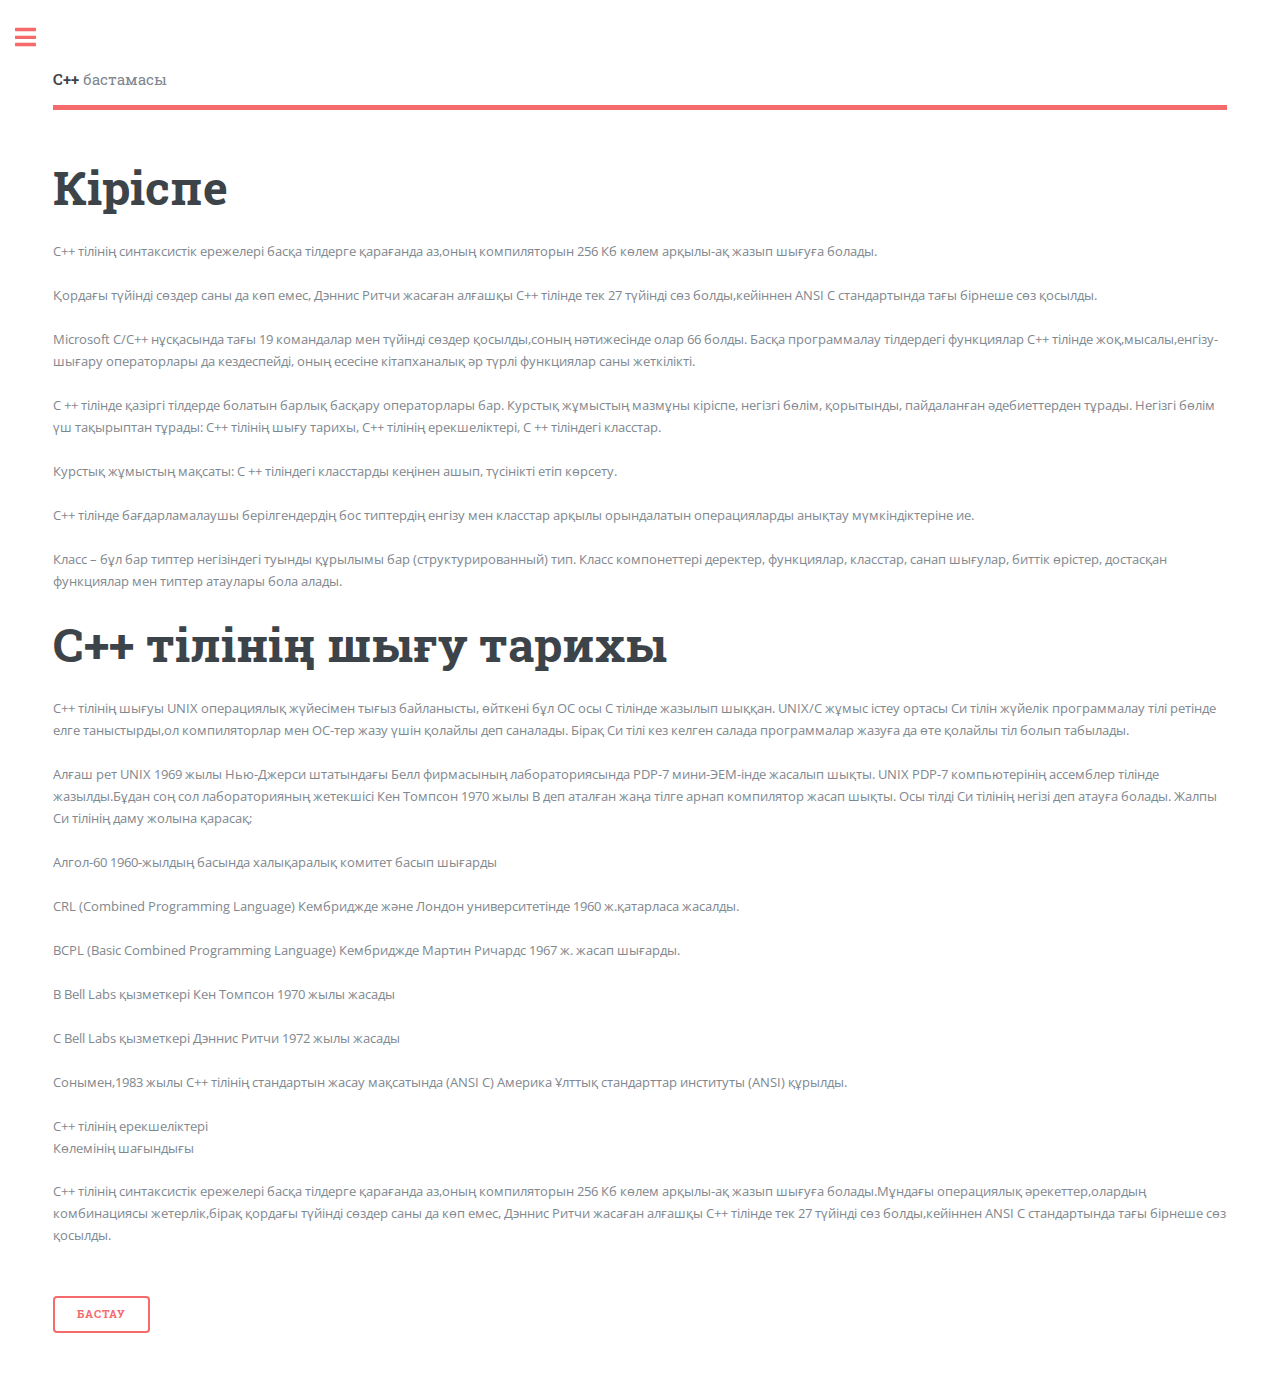
<file: index.html>
<!DOCTYPE HTML>
<html>

<head>
    <title>С++ курс</title>
    <meta charset="utf-8" />
    <meta name="viewport" content="width=device-width, initial-scale=1, user-scalable=no" />
    <link rel="stylesheet" href="assets/css/main.css" />
    <link rel="shortcut icon" href="/icon.ico" type="image/x-icon">
</head>

<body class="is-preload">

    <!-- Wrapper -->
    <div id="wrapper">

        <!-- Main -->
        <div id="main">
            <div class="inner">

                <!-- Header -->
                <header id="header">
                    <a href="index.html" class="logo"><strong>C++</strong> бастамасы</a>
                </header>

                <!-- Banner -->
                <section id="banner">
                    <div class="content">
                        <header>
                            <h1>Кіріспе</h1>
                        </header>
                        <p>С++ тілінің синтаксистік ережелері басқа тілдерге қарағанда аз,оның компиляторын 256 Кб көлем арқылы-ақ жазып шығуға болады.<br><br> Қордағы түйінді сөздер саны да көп емес, Дэннис Ритчи жасаған алғашқы С++ тілінде тек 27 түйінді
                            сөз болды,кейіннен ANSI C стандартында тағы бірнеше сөз қосылды.<br><br> Microsoft С/С++ нұсқасында тағы 19 командалар мен түйінді сөздер қосылды,соның нәтижесінде олар 66 болды. Басқа программалау тілдердегі функциялар С++
                            тілінде жоқ,мысалы,енгізу-шығару операторлары да кездеспейді, оның есесіне кітапханалық әр түрлі функциялар саны жеткілікті.<br><br> С ++ тілінде қазіргі тілдерде болатын барлық басқару операторлары бар. Курстық жұмыстың мазмұны
                            кіріспе, негізгі бөлім, қорытынды, пайдаланған әдебиеттерден тұрады. Негізгі бөлім үш тақырыптан тұрады: С++ тілінің шығу тарихы, С++ тілiнің ерекшеліктері, C ++ тіліндегі класстар.<br><br> Курстық жұмыстың мақсаты: С ++ тіліндегі
                            класстарды кеңінен ашып, түсінікті етіп көрсету.<br><br>C++ тілінде бағдарламалаушы берілгендердің бос типтердің енгізу мен класстар арқылы орындалатын операцияларды анықтау мүмкіндіктеріне ие.<br><br>Класс – бұл бар типтер
                            негізіндегі туынды құрылымы бар (структурированный) тип. Класс компонеттері деректер, функциялар, класстар, санап шығулар, биттік өрістер, достасқан функциялар мен типтер атаулары бола алады.
                        </p>
                        <header>
                            <h1>С++ тілінің шығу тарихы</h1>
                        </header>
                        <p>С++ тілінің шығуы UNIX операциялық жүйесімен тығыз байланысты, өйткені бұл ОС осы С тілінде жазылып шыққан. UNIX/C жұмыс істеу ортасы Си тілін жүйелік программалау тілі ретінде елге таныстырды,ол компиляторлар мен ОС-тер жазу үшін
                            қолайлы деп саналады. Бірақ Си тілі кез келген салада программалар жазуға да өте қолайлы тіл болып табылады.<br><br> Алғаш рет UNIX 1969 жылы Нью-Джерси штатындағы Белл фирмасының лабораториясында PDP-7 мини-ЭЕМ-інде жасалып
                            шықты. UNIX PDP-7 компьютерінің ассемблер тілінде жазылды.Бұдан соң сол лабораторияның жетекшісі Кен Томпсон 1970 жылы В деп аталған жаңа тілге арнап компилятор жасап шықты. Осы тілді Си тілінің негізі деп атауға болады. Жалпы
                            Си тілінің даму жолына қарасақ;<br><br> Алгол-60 1960-жылдың басында халықаралық комитет басып шығарды<br><br> CRL (Combined Programming Language) Кембриджде және Лондон университетінде 1960 ж.қатарласа жасалды.<br><br> BCPL
                            (Basic Combined Programming Language) Кембриджде Мартин Ричардс 1967 ж. жасап шығарды.<br><br> В Bell Labs қызметкері Кен Томпсон 1970 жылы жасады<br><br> С Bell Labs қызметкері Дэннис Ритчи 1972 жылы жасады<br><br> Сонымен,1983
                            жылы С++ тілінің стандартын жасау мақсатында (ANSI C) Америка Ұлттық стандарттар институты (ANSI) құрылды.<br><br> С++ тілінің ерекшеліктері<br> Көлемінің шағындығы<br><br> С++ тілінің синтаксистік ережелері басқа тілдерге
                            қарағанда аз,оның компиляторын 256 Кб көлем арқылы-ақ жазып шығуға болады.Мұндағы операциялық әрекеттер,олардың комбинациясы жетерлік,бірақ қордағы түйінді сөздер саны да көп емес, Дэннис Ритчи жасаған алғашқы С++ тілінде тек
                            27 түйінді сөз болды,кейіннен ANSI C стандартында тағы бірнеше сөз қосылды.<br><br>

                        </p>
                        <ul class="actions">
                            <li><a href="/c1p1.html" class="button big">Бастау</a></li>
                        </ul>
                    </div>
                </section>

            </div>
        </div>

        <!-- Sidebar -->
        <div id="sidebar">
            <div class="inner">
                <h5 style="margin: 0;">Прогресс: 0/10</h5>
                <progress id="prog1" style="height: 40px;" max="10" value="0"></progress>

                <!-- Menu -->
                <nav id="menu">
                    <header class="major">
                        <h2>Тараулар</h2>
                    </header>
                    <ul>
                        <li><a href="index.html">Басты бет</a></li>
                        <li>
                            <span class="opener">Бірінші тарау</span>
                            <ul>
                                <li><a href="/c1p1.html">Бірінші қарапайым бағдарлама</a></li>
                                <li><a href="/c1p2.html">Операторлар. Салыстыру операторлары</a></li>
                                <li><a href="#">Tempus Magna</a></li>
                                <li><a href="#">Feugiat Veroeros</a></li>
                            </ul>
                        </li>
                        <li>
                            <span class="opener">Екінші тарау</span>
                            <ul>
                                <li><a href="#">Lorem Dolor</a></li>
                                <li><a href="#">Ipsum Adipiscing</a></li>
                                <li><a href="#">Tempus Magna</a></li>
                                <li><a href="#">Feugiat Veroeros</a></li>
                            </ul>
                        </li>
                        <li>
                            <span class="opener">Үшінші тарау</span>
                            <ul>
                                <li><a href="#">Lorem Dolor</a></li>
                                <li><a href="#">Ipsum Adipiscing</a></li>
                                <li><a href="#">Tempus Magna</a></li>
                                <li><a href="#">Feugiat Veroeros</a></li>
                            </ul>
                        </li>
                        <li>
                            <span class="opener">Төртінші тарау</span>
                            <ul>
                                <li><a href="#">Lorem Dolor</a></li>
                                <li><a href="#">Ipsum Adipiscing</a></li>
                                <li><a href="#">Tempus Magna</a></li>
                                <li><a href="#">Feugiat Veroeros</a></li>
                            </ul>
                        </li>
                    </ul>
                </nav>

            </div>
        </div>

    </div>

    <!-- Scripts -->
    <script src="assets/js/jquery.min.js"></script>
    <script src="assets/js/ace.js"></script>
    <script src="assets/js/browser.min.js"></script>
    <script src="assets/js/breakpoints.min.js"></script>
    <script src="assets/js/util.js"></script>
    <script src="assets/js/main.js"></script>

</body>

</html>
</file>
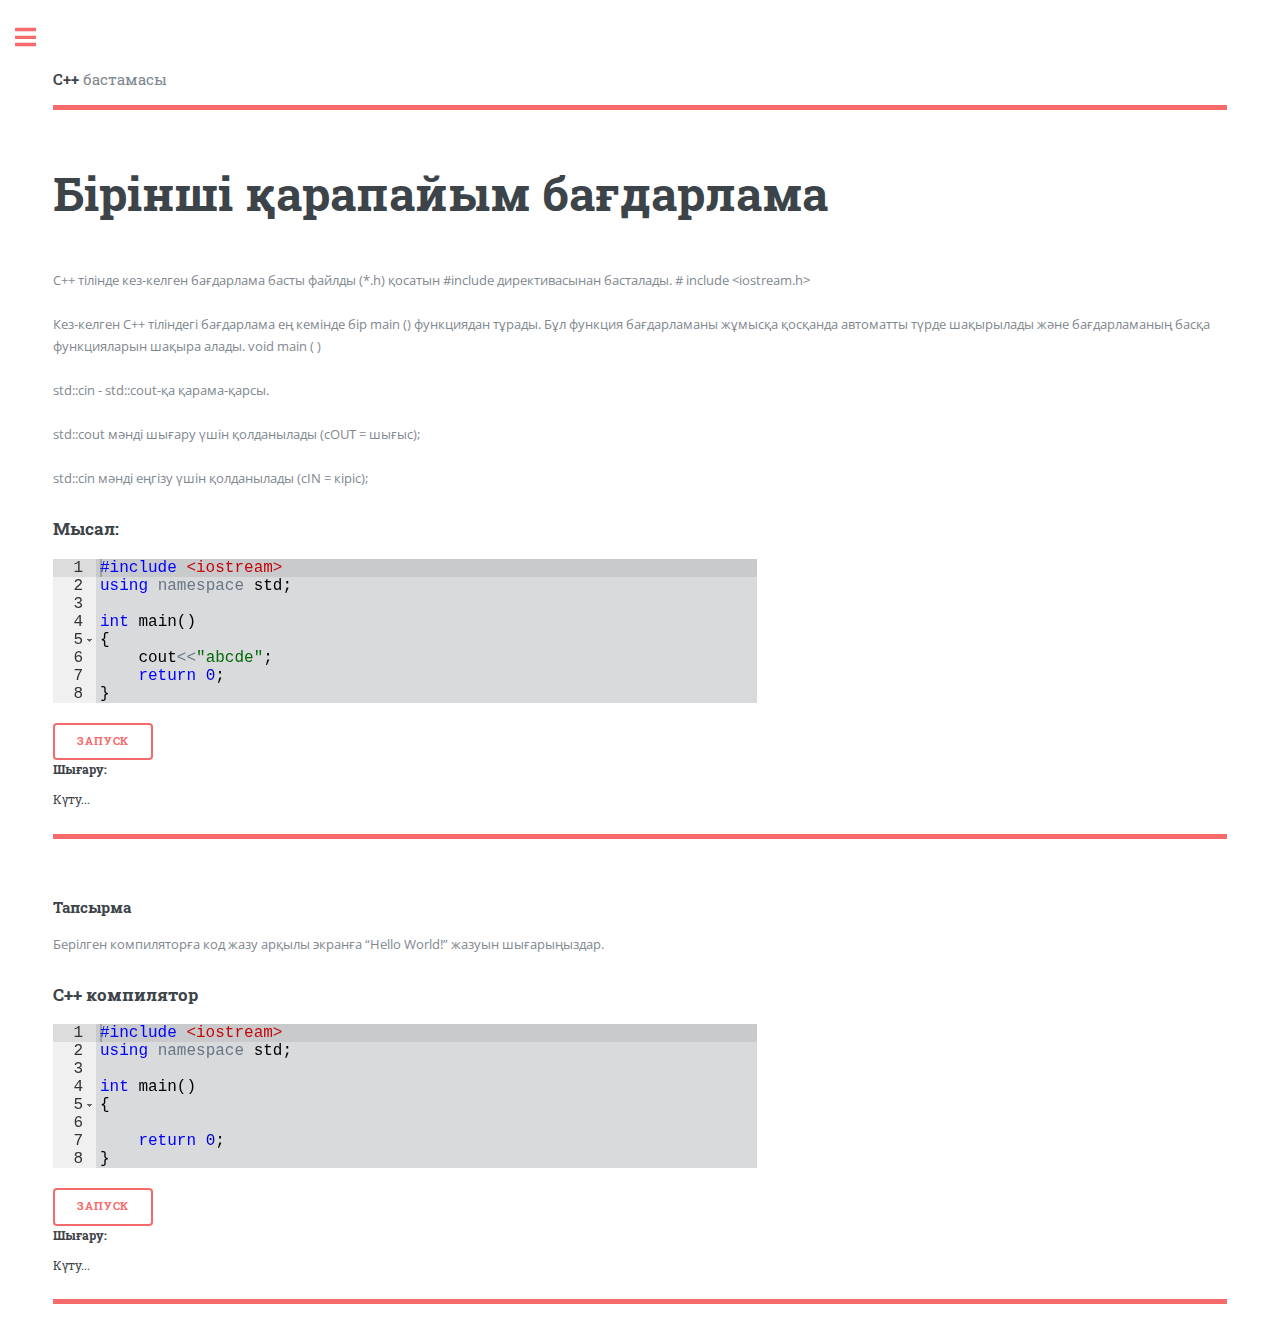
<file: c1p1.html>
<!DOCTYPE HTML>
<html>

<head>
    <title>Бірінші тарау</title>
    <meta charset="utf-8" />
    <meta name="viewport" content="width=device-width, initial-scale=1, user-scalable=no" />
    <link rel="stylesheet" href="assets/css/main.css" />
    <link rel="shortcut icon" href="/icon.ico" type="image/x-icon">
</head>

<body class="is-preload">

    <!-- Wrapper -->
    <div id="wrapper">

        <!-- Main -->
        <div id="main">
            <div class="inner">

                <!-- Header -->
                <header id="header">
                    <a href="index.html" class="logo"><strong>C++</strong> бастамасы</a>
                    </ul>
                </header>

                <!-- Content -->
                <section style="padding-bottom: 0;">
                    <header class="main">
                        <h1>Бірінші қарапайым бағдарлама</h1>
                    </header>
                    <p>С++ тілінде кез-келген бағдарлама басты файлды (*.h) қосатын #include директивасынан басталады. # include &ltiostream.h&gt<br><br> Кез-келген С++ тіліндегі бағдарлама ең кемінде бір main () функциядан тұрады. Бұл функция бағдарламаны
                        жұмысқа қосқанда автоматты түрде шақырылады және бағдарламаның басқа функцияларын шақыра алады. void main ( )<br><br> std::cin - std::cout-қа қарама-қарсы.<br><br> std::cout мәнді шығару үшін қолданылады (cOUT = шығыс);<br><br>                        std::cin мәнді еңгізу үшін қолданылады (cIN = кіріс);
                    </p>
                    <h3>Мысал:</h3>
                </section>
                <div id="compilator1">
                    <div id="code1"><pre>
#include &lt;iostream&gt;
using namespace std;
    
int main()
{
    cout&lt;&lt;"abcde";
    return 0;
}<pre>
                        </div>
    
                        <button id="run1" onclick='run1();'>Запуск</button>
                        <h5>Шығару:</h5><pre id="output1">Күту...</pre>

                    </div>

                    </ul>

                    <h4 style="margin-top:5%;">Тапсырма</h4>
                    <p>Берілген компиляторға код жазу арқылы экранға “Hello World!” жазуын шығарыңыздар.
                    </p>


                    <!-- Compilator -->
                    <div id="compilator">
                        <h3>C++ компилятор</h3>
                        <div id="code"><pre>
#include &lt;iostream&gt;
using namespace std;

int main()
{

    return 0;
}<pre>
                    </div>

                    <button id="run" onclick='run();'>Запуск</button>
                    <h5>Шығару:</h5><pre id="output">Күту...</pre>

                        </div>


                    </div>
                </div>

                <!-- Sidebar -->
                <div id="sidebar">
                    <div class="inner">

                        <h5 id="prog_label" style="margin: 0;">Прогресс: 0/10</h5>
                        <progress id="prog1" style="height: 40px;" max="10" value="0"></progress>

                        <!-- Menu -->
                        <nav id="menu">
                            <header class="major">
                                <h2>Тараулар</h2>
                            </header>
                            <ul>
                                <li><a href="index.html">Басты бет</a></li>
                                <li>
                                    <span class="opener">Бірінші тарау</span>
                                    <ul>
                                        <li><a href="/c1p1.html">Бірінші қарапайым бағдарлама</a></li>
                                        <li><a href="/c1p2.html">Операторлар. Салыстыру операторлары</a></li>
                                        <li><a href="#">Tempus Magna</a></li>
                                        <li><a href="#">Feugiat Veroeros</a></li>
                                    </ul>
                                </li>
                                <li>
                                    <span class="opener">Екінші тарау</span>
                                    <ul>
                                        <li><a href="#">Lorem Dolor</a></li>
                                        <li><a href="#">Ipsum Adipiscing</a></li>
                                        <li><a href="#">Tempus Magna</a></li>
                                        <li><a href="#">Feugiat Veroeros</a></li>
                                    </ul>
                                </li>
                                <li>
                                    <span class="opener">Үшінші тарау</span>
                                    <ul>
                                        <li><a href="#">Lorem Dolor</a></li>
                                        <li><a href="#">Ipsum Adipiscing</a></li>
                                        <li><a href="#">Tempus Magna</a></li>
                                        <li><a href="#">Feugiat Veroeros</a></li>
                                    </ul>
                                </li>
                                <li>
                                    <span class="opener">Төртінші тарау</span>
                                    <ul>
                                        <li><a href="#">Lorem Dolor</a></li>
                                        <li><a href="#">Ipsum Adipiscing</a></li>
                                        <li><a href="#">Tempus Magna</a></li>
                                        <li><a href="#">Feugiat Veroeros</a></li>
                                    </ul>
                                </li>
                            </ul>
                        </nav>

                    </div>
                </div>

            </div>

            <!-- Scripts -->
            <script src="assets/js/jquery.min.js"></script>
            <script src="assets/js/ace.js"></script>
            <script src="assets/js/browser.min.js"></script>
            <script src="assets/js/breakpoints.min.js"></script>
            <script src="assets/js/util.js"></script>
            <script src="assets/js/main.js"></script>

            <script>
                var code;

                $(function() {
                    code = ace.edit("code"); // создаем редактор из элемента с id="code"
                    code.setTheme("ace/theme/textmate"); // выбираем тему оформления для подсветки синтаксиса
                    code.getSession().setMode("ace/mode/c_cpp"); // говорим что код надо подсвечивать как C++ код
                    code.setShowPrintMargin(false); // опционально: убираем вертикальную границу в 80 сиволов
                    code.setOptions({
                        maxLines: Infinity, // опционально: масштабировать редактор вертикально по размеру кода
                        fontSize: "12pt", // опционально: размер шрифта ставим побольше
                    });
                    code.$blockScrolling = Infinity; // отключаем устаревшие, не поддерживаемые фишки редактора
                });
            </script>
            <script>
                function run() {
                    // Команда для компиляции на удаленном сервере
                    var cmd = "g++ -Wall main.cpp -o main_prog && ./main_prog";

                    var output = $("#output");
                    output.text('');
                    var to_compile = {
                        "src": code.getValue(),
                        "cmd": cmd,
                    };

                    output.text("Код орындалып жатыр... Күте тұрыңыз.");

                    $.ajax({
                        url: "https://coliru.stacked-crooked.com/compile",
                        type: "POST",
                        data: JSON.stringify(to_compile),
                        contentType: "text/plain; charset=utf-8",
                        dataType: "text"
                    }).done(function(data) {
                        output.text(data);
                        if (output.text() == "Hello World!") {
                            document.getElementById("prog1").value = 1;
                            document.getElementById("prog_label").innerText = "Прогресс: 1/10";
                        }
                    }).fail(function(data) {
                        output.text("Server error: " + data);
                    });


                };
            </script>

            <script>
                var code1;

                $(function() {
                    code1 = ace.edit("code1"); // создаем редактор из элемента с id="code"
                    code1.setTheme("ace/theme/textmate"); // выбираем тему оформления для подсветки синтаксиса
                    code1.getSession().setMode("ace/mode/c_cpp"); // говорим что код надо подсвечивать как C++ код
                    code1.setShowPrintMargin(false); // опционально: убираем вертикальную границу в 80 сиволов
                    code1.setOptions({
                        maxLines: Infinity, // опционально: масштабировать редактор вертикально по размеру кода
                        fontSize: "12pt", // опционально: размер шрифта ставим побольше
                    });
                    code1.$blockScrolling = Infinity; // отключаем устаревшие, не поддерживаемые фишки редактора
                });
            </script>
            <script>
                function run1() {
                    // Команда для компиляции на удаленном сервере
                    var cmd = "g++ -Wall main.cpp -o main_prog && echo 'Компиляция: Орындалды." +
                        " Бағдарлама қорытындысы:\n' && ./main_prog && echo \"\n\"";

                    var output = $("#output1");
                    output.text('');
                    var to_compile = {
                        "src": code1.getValue(),
                        "cmd": cmd,
                    };

                    output.text("Код орындалып жатыр... Күте тұрыңыз.");

                    $.ajax({
                        url: "https://coliru.stacked-crooked.com/compile",
                        type: "POST",
                        data: JSON.stringify(to_compile),
                        contentType: "text/plain; charset=utf-8",
                        dataType: "text"
                    }).done(function(data) {
                        output.text(data);
                    }).fail(function(data) {
                        output.text("Server error: " + data);
                    });
                };
            </script>

</body>

</html>
</file>
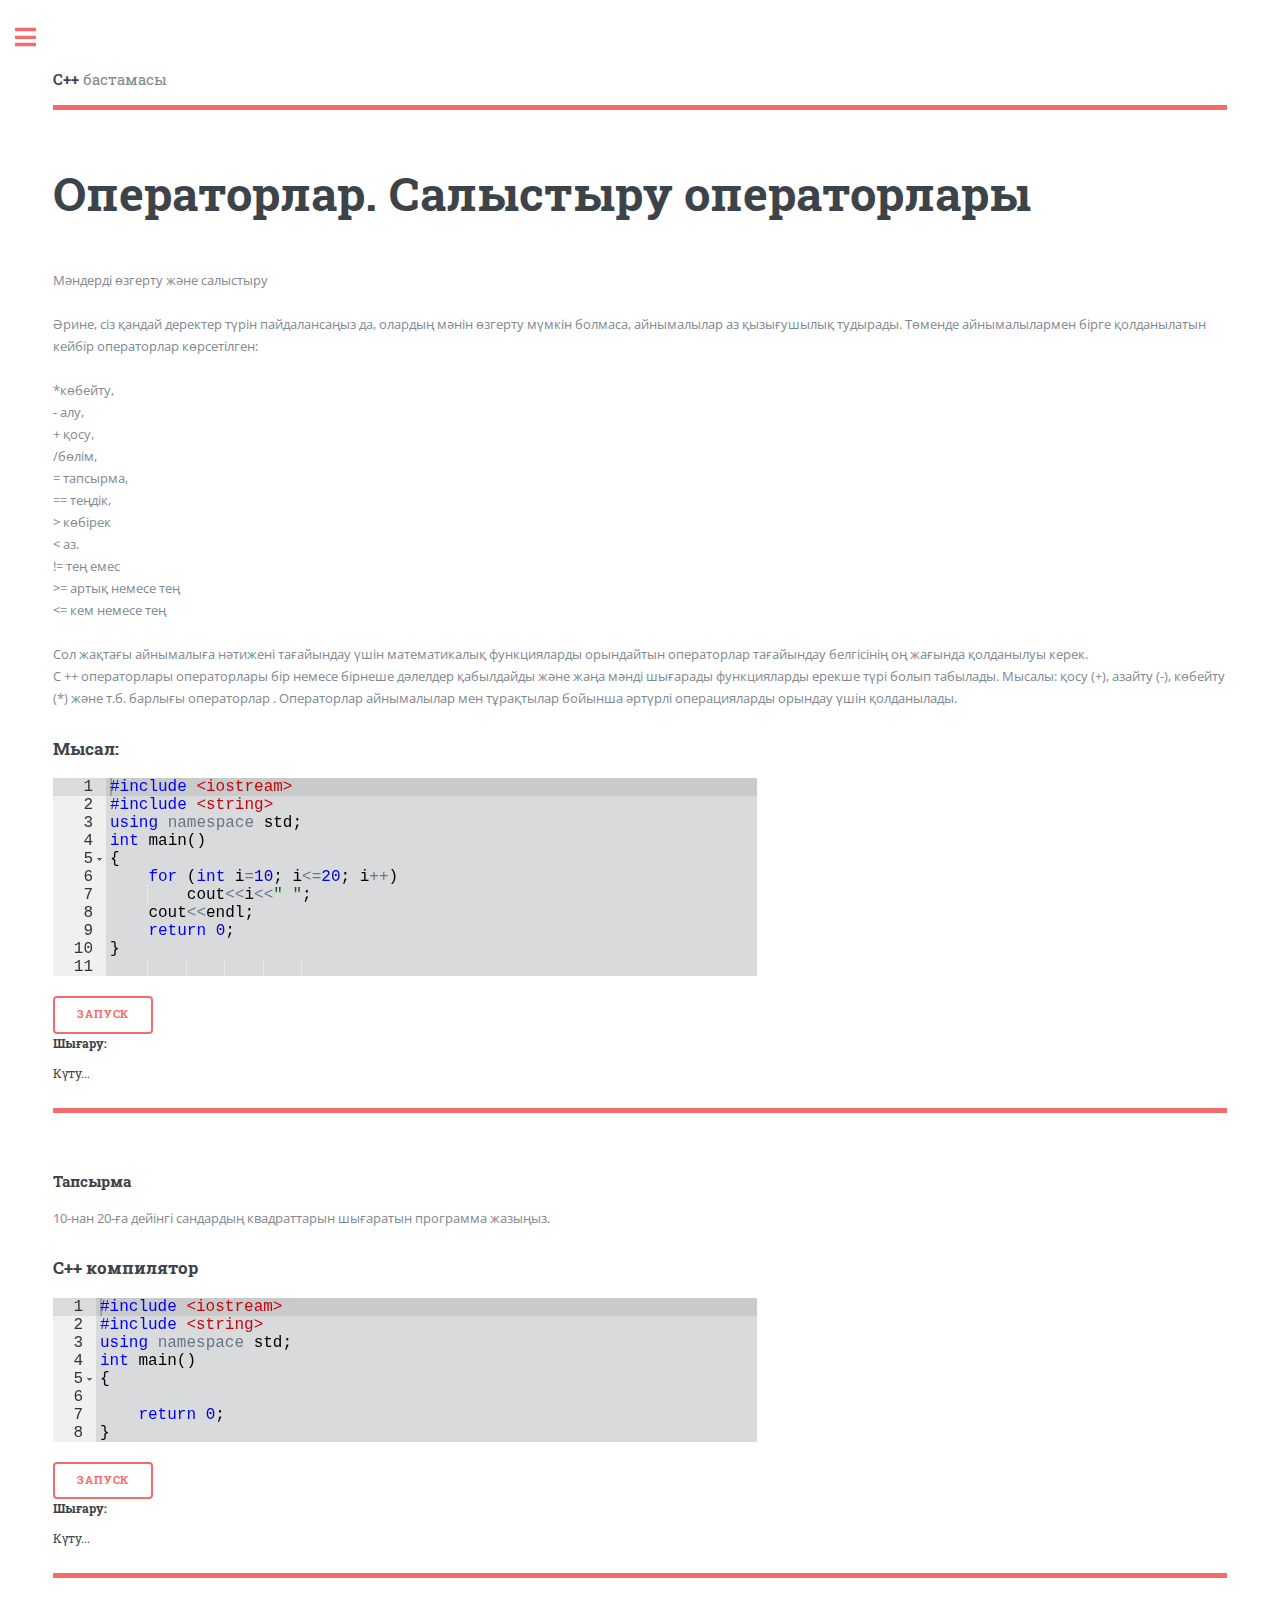
<file: c1p2.html>
<!DOCTYPE HTML>
<html>

<head>
    <title>Екінші тарау</title>
    <meta charset="utf-8" />
    <meta name="viewport" content="width=device-width, initial-scale=1, user-scalable=no" />
    <link rel="stylesheet" href="assets/css/main.css" />
    <link rel="shortcut icon" href="/icon.ico" type="image/x-icon">
</head>

<body class="is-preload">

    <!-- Wrapper -->
    <div id="wrapper">

        <!-- Main -->
        <div id="main">
            <div class="inner">

                <!-- Header -->
                <header id="header">
                    <a href="index.html" class="logo"><strong>C++</strong> бастамасы</a>
                    </ul>
                </header>

                <!-- Content -->
                <section style="padding-bottom: 0;">
                    <header class="main">
                        <h1>Операторлар. Салыстыру операторлары</h1>
                    </header>
                    <p>Мәндерді өзгерту және салыстыру<br><br>Әрине, сіз қандай деректер түрін пайдалансаңыз да, олардың мәнін өзгерту мүмкін болмаса, айнымалылар аз қызығушылық тудырады. Төменде айнымалылармен бірге қолданылатын кейбір операторлар көрсетілген:<br><br>                        *көбейту,
                        <br> - алу,<br> + қосу,<br> /бөлім,
                        <br> = тапсырма,<br> == теңдік,<br> &gt; көбірек<br> &lt; аз.<br> != тең емес<br> &gt;= артық немесе тең<br> &lt;= кем немесе тең<br><br> Сол жақтағы айнымалыға нәтижені тағайындау үшін математикалық функцияларды орындайтын операторлар
                        тағайындау белгісінің оң жағында қолданылуы керек.<br>C ++ операторлары операторлары бір немесе бірнеше дәлелдер қабылдайды және жаңа мәнді шығарады функцияларды ерекше түрі болып табылады. Мысалы: қосу (+), азайту (-), көбейту
                        (*) және т.б. барлығы операторлар . Операторлар айнымалылар мен тұрақтылар бойынша әртүрлі операцияларды орындау үшін қолданылады.<br>

                    </p>
                    <h3>Мысал:</h3>
                </section>
                <div id="compilator1">
                    <div id="code1"><pre>
#include &lt;iostream&gt;
#include &lt;string&gt;
using namespace std;
int main()
{
	for (int i=10; i&lt;=20; i++)
		cout&lt;&lt;i&lt;&lt;" ";
	cout&lt;&lt;endl;
	return 0;
}
<pre>
                        </div>
    
                        <button id="run1" onclick='run1();'>Запуск</button>
                        <h5>Шығару:</h5><pre id="output1">Күту...</pre>

                    </div>

                    </ul>

                    <h4 style="margin-top:5%;">Тапсырма</h4>
                    <p>10-нан 20-ға дейінгі сандардың квадраттарын шығаратын программа жазыңыз.
                    </p>


                    <!-- Compilator -->
                    <div id="compilator">
                        <h3>C++ компилятор</h3>
                        <div id="code"><pre>
#include &lt;iostream&gt;
#include &lt;string&gt;
using namespace std;
int main()
{
	
	return 0;
}<pre>
                    </div>

                    <button id="run" onclick='run();'>Запуск</button>
                    <h5>Шығару:</h5><pre id="output">Күту...</pre>

                        </div>


                    </div>
                </div>

                <!-- Sidebar -->
                <div id="sidebar">
                    <div class="inner">

                        <h5 id="prog_label" style="margin: 0;">Прогресс: 0/10</h5>
                        <progress id="prog1" style="height: 40px;" max="10" value="0"></progress>

                        <!-- Menu -->
                        <nav id="menu">
                            <header class="major">
                                <h2>Тараулар</h2>
                            </header>
                            <ul>
                                <li><a href="index.html">Басты бет</a></li>
                                <li>
                                    <span class="opener">Бірінші тарау</span>
                                    <ul>
                                        <li><a href="/c1p1.html">Бірінші қарапайым бағдарлама</a></li>
                                        <li><a href="/c1p2.html">Операторлар. Салыстыру операторлары</a></li>
                                        <li><a href="#">Tempus Magna</a></li>
                                        <li><a href="#">Feugiat Veroeros</a></li>
                                    </ul>
                                </li>
                                <li>
                                    <span class="opener">Екінші тарау</span>
                                    <ul>
                                        <li><a href="#">Lorem Dolor</a></li>
                                        <li><a href="#">Ipsum Adipiscing</a></li>
                                        <li><a href="#">Tempus Magna</a></li>
                                        <li><a href="#">Feugiat Veroeros</a></li>
                                    </ul>
                                </li>
                                <li>
                                    <span class="opener">Үшінші тарау</span>
                                    <ul>
                                        <li><a href="#">Lorem Dolor</a></li>
                                        <li><a href="#">Ipsum Adipiscing</a></li>
                                        <li><a href="#">Tempus Magna</a></li>
                                        <li><a href="#">Feugiat Veroeros</a></li>
                                    </ul>
                                </li>
                                <li>
                                    <span class="opener">Төртінші тарау</span>
                                    <ul>
                                        <li><a href="#">Lorem Dolor</a></li>
                                        <li><a href="#">Ipsum Adipiscing</a></li>
                                        <li><a href="#">Tempus Magna</a></li>
                                        <li><a href="#">Feugiat Veroeros</a></li>
                                    </ul>
                                </li>
                            </ul>
                        </nav>

                    </div>
                </div>

            </div>

            <!-- Scripts -->
            <script src="assets/js/jquery.min.js"></script>
            <script src="assets/js/ace.js"></script>
            <script src="assets/js/browser.min.js"></script>
            <script src="assets/js/breakpoints.min.js"></script>
            <script src="assets/js/util.js"></script>
            <script src="assets/js/main.js"></script>

            <script>
                var code;

                $(function() {
                    code = ace.edit("code"); // создаем редактор из элемента с id="code"
                    code.setTheme("ace/theme/textmate"); // выбираем тему оформления для подсветки синтаксиса
                    code.getSession().setMode("ace/mode/c_cpp"); // говорим что код надо подсвечивать как C++ код
                    code.setShowPrintMargin(false); // опционально: убираем вертикальную границу в 80 сиволов
                    code.setOptions({
                        maxLines: Infinity, // опционально: масштабировать редактор вертикально по размеру кода
                        fontSize: "12pt", // опционально: размер шрифта ставим побольше
                    });
                    code.$blockScrolling = Infinity; // отключаем устаревшие, не поддерживаемые фишки редактора
                });
            </script>
            <script>
                function run() {
                    // Команда для компиляции на удаленном сервере
                    var cmd = "g++ -Wall main.cpp -o main_prog && ./main_prog";

                    var output = $("#output");
                    output.text('');
                    var to_compile = {
                        "src": code.getValue(),
                        "cmd": cmd,
                    };

                    output.text("Код орындалып жатыр... Күте тұрыңыз.");

                    $.ajax({
                        url: "https://coliru.stacked-crooked.com/compile",
                        type: "POST",
                        data: JSON.stringify(to_compile),
                        contentType: "text/plain; charset=utf-8",
                        dataType: "text"
                    }).done(function(data) {
                        output.text(data);
                        if (output.text() == "100 121 144 169 196 225 256 289 324 361 400 \n") {
                            document.getElementById("prog1").value = 1;
                            document.getElementById("prog_label").innerText = "Прогресс: 1/10";
                        }
                    }).fail(function(data) {
                        output.text("Server error: " + data);
                    });


                };
            </script>

            <script>
                var code1;

                $(function() {
                    code1 = ace.edit("code1"); // создаем редактор из элемента с id="code"
                    code1.setTheme("ace/theme/textmate"); // выбираем тему оформления для подсветки синтаксиса
                    code1.getSession().setMode("ace/mode/c_cpp"); // говорим что код надо подсвечивать как C++ код
                    code1.setShowPrintMargin(false); // опционально: убираем вертикальную границу в 80 сиволов
                    code1.setOptions({
                        maxLines: Infinity, // опционально: масштабировать редактор вертикально по размеру кода
                        fontSize: "12pt", // опционально: размер шрифта ставим побольше
                    });
                    code1.$blockScrolling = Infinity; // отключаем устаревшие, не поддерживаемые фишки редактора
                });
            </script>
            <script>
                function run1() {
                    // Команда для компиляции на удаленном сервере
                    var cmd = "g++ -Wall main.cpp -o main_prog && echo 'Компиляция: Орындалды." +
                        " Бағдарлама қорытындысы:\n' && ./main_prog && echo \"\n\"";

                    var output = $("#output1");
                    output.text('');
                    var to_compile = {
                        "src": code1.getValue(),
                        "cmd": cmd,
                    };

                    output.text("Код орындалып жатыр... Күте тұрыңыз.");

                    $.ajax({
                        url: "https://coliru.stacked-crooked.com/compile",
                        type: "POST",
                        data: JSON.stringify(to_compile),
                        contentType: "text/plain; charset=utf-8",
                        dataType: "text"
                    }).done(function(data) {
                        output.text(data);
                    }).fail(function(data) {
                        output.text("Server error: " + data);
                    });
                };
            </script>

</body>

</html>
</file>
<file: assets/css/main.css>
@import url(fontawesome-all.min.css);
@import url("https://fonts.googleapis.com/css?family=Open+Sans:400,600,400italic,600italic|Roboto+Slab:400,700");
:root {
    --bs-blue: #0d6efd;
    --bs-indigo: #6610f2;
    --bs-purple: #6f42c1;
    --bs-pink: #d63384;
    --bs-red: #dc3545;
    --bs-orange: #fd7e14;
    --bs-yellow: #ffc107;
    --bs-green: #198754;
    --bs-teal: #20c997;
    --bs-cyan: #0dcaf0;
    --bs-white: #fff;
    --bs-gray: #6c757d;
    --bs-gray-dark: #343a40;
    --bs-gray-100: #f8f9fa;
    --bs-gray-200: #e9ecef;
    --bs-gray-300: #dee2e6;
    --bs-gray-400: #ced4da;
    --bs-gray-500: #adb5bd;
    --bs-gray-600: #6c757d;
    --bs-gray-700: #495057;
    --bs-gray-800: #343a40;
    --bs-gray-900: #212529;
    --bs-primary: #0d6efd;
    --bs-secondary: #6c757d;
    --bs-success: #198754;
    --bs-info: #0dcaf0;
    --bs-warning: #ffc107;
    --bs-danger: #dc3545;
    --bs-light: #f8f9fa;
    --bs-dark: #212529;
    --bs-primary-rgb: 13, 110, 253;
    --bs-secondary-rgb: 108, 117, 125;
    --bs-success-rgb: 25, 135, 84;
    --bs-info-rgb: 13, 202, 240;
    --bs-warning-rgb: 255, 193, 7;
    --bs-danger-rgb: 220, 53, 69;
    --bs-light-rgb: 248, 249, 250;
    --bs-dark-rgb: 33, 37, 41;
    --bs-white-rgb: 255, 255, 255;
    --bs-black-rgb: 0, 0, 0;
    --bs-body-color-rgb: 33, 37, 41;
    --bs-body-bg-rgb: 255, 255, 255;
    --bs-font-sans-serif: system-ui, -apple-system, "Segoe UI", Roboto, "Helvetica Neue", Arial, "Noto Sans", "Liberation Sans", sans-serif, "Apple Color Emoji", "Segoe UI Emoji", "Segoe UI Symbol", "Noto Color Emoji";
    --bs-font-monospace: SFMono-Regular, Menlo, Monaco, Consolas, "Liberation Mono", "Courier New", monospace;
    --bs-gradient: linear-gradient(180deg, rgba(255, 255, 255, 0.15), rgba(255, 255, 255, 0));
    --bs-body-font-family: var(--bs-font-sans-serif);
    --bs-body-font-size: 1rem;
    --bs-body-font-weight: 400;
    --bs-body-line-height: 1.5;
    --bs-body-color: #212529;
    --bs-body-bg: #fff;
}

html,
body,
div,
span,
applet,
object,
iframe,
h1,
h2,
h3,
h4,
h5,
h6,
p,
blockquote,
pre,
a,
abbr,
acronym,
address,
big,
cite,
code,
del,
dfn,
em,
img,
ins,
kbd,
q,
s,
samp,
small,
strike,
strong,
sub,
sup,
tt,
var,
b,
u,
i,
center,
dl,
dt,
dd,
ol,
ul,
li,
fieldset,
form,
label,
legend,
table,
caption,
tbody,
tfoot,
thead,
tr,
th,
td,
article,
aside,
canvas,
details,
embed,
figure,
figcaption,
footer,
header,
hgroup,
menu,
nav,
output,
ruby,
section,
summary,
time,
mark,
audio,
video {
    margin: 0;
    padding: 0;
    border: 0;
    font-size: 100%;
    font: inherit;
    vertical-align: baseline;
}

article,
aside,
details,
figcaption,
figure,
footer,
header,
hgroup,
menu,
nav,
section {
    display: block;
}

body {
    line-height: 1;
}

ol,
ul {
    list-style: none;
}

blockquote,
q {
    quotes: none;
}

blockquote:before,
blockquote:after,
q:before,
q:after {
    content: '';
    content: none;
}

table {
    border-collapse: collapse;
    border-spacing: 0;
}

body {
    -webkit-text-size-adjust: none;
}

mark {
    background-color: transparent;
    color: inherit;
}

input::-moz-focus-inner {
    border: 0;
    padding: 0;
}

input,
select,
textarea {
    -moz-appearance: none;
    -webkit-appearance: none;
    -ms-appearance: none;
    appearance: none;
}


/* Basic */

@-ms-viewport {
    width: device-width;
}

body {
    -ms-overflow-style: scrollbar;
}

@media screen and (max-width: 480px) {
    html,
    body {
        min-width: 320px;
    }
}

html {
    box-sizing: border-box;
}

*,
*:before,
*:after {
    box-sizing: inherit;
}

body {
    background: #ffffff;
}

body.is-preload *,
body.is-preload *:before,
body.is-preload *:after,
body.is-resizing *,
body.is-resizing *:before,
body.is-resizing *:after {
    -moz-animation: none !important;
    -webkit-animation: none !important;
    -ms-animation: none !important;
    animation: none !important;
    -moz-transition: none !important;
    -webkit-transition: none !important;
    -ms-transition: none !important;
    transition: none !important;
}


/* Type */

body,
input,
select,
textarea {
    color: #7f888f;
    font-family: "Open Sans", sans-serif;
    font-size: 13pt;
    font-weight: 400;
    line-height: 1.65;
}

@media screen and (max-width: 1680px) {
    body,
    input,
    select,
    textarea {
        font-size: 11pt;
    }
}

@media screen and (max-width: 1280px) {
    body,
    input,
    select,
    textarea {
        font-size: 10pt;
    }
}

@media screen and (max-width: 360px) {
    body,
    input,
    select,
    textarea {
        font-size: 9pt;
    }
}

a {
    -moz-transition: color 0.2s ease-in-out, border-bottom-color 0.2s ease-in-out;
    -webkit-transition: color 0.2s ease-in-out, border-bottom-color 0.2s ease-in-out;
    -ms-transition: color 0.2s ease-in-out, border-bottom-color 0.2s ease-in-out;
    transition: color 0.2s ease-in-out, border-bottom-color 0.2s ease-in-out;
    border-bottom: dotted 1px;
    color: #f56a6a;
    text-decoration: none;
}

a:hover {
    border-bottom-color: #f56a6a;
    color: #f56a6a !important;
}

a:hover strong {
    color: inherit;
}

strong,
b {
    color: #3d4449;
    font-weight: 600;
}

em,
i {
    font-style: italic;
}

p {
    margin: 0 0 2em 0;
}

h1,
h2,
h3,
h4,
h5,
h6 {
    color: #3d4449;
    font-family: "Roboto Slab", serif;
    font-weight: 700;
    line-height: 1.5;
    margin: 0 0 1em 0;
}

h1 a,
h2 a,
h3 a,
h4 a,
h5 a,
h6 a {
    color: inherit;
    text-decoration: none;
    border-bottom: 0;
}

h1 {
    font-size: 4em;
    margin: 0 0 0.5em 0;
    line-height: 1.3;
}

h2 {
    font-size: 1.75em;
}

h3 {
    font-size: 1.25em;
}

h4 {
    font-size: 1.1em;
}

h5 {
    font-size: 0.9em;
}

h6 {
    font-size: 0.7em;
}

@media screen and (max-width: 1680px) {
    h1 {
        font-size: 3.5em;
    }
}

@media screen and (max-width: 980px) {
    h1 {
        font-size: 3.25em;
    }
}

@media screen and (max-width: 736px) {
    h1 {
        font-size: 2em;
        line-height: 1.4;
    }
    h2 {
        font-size: 1.5em;
    }
}

sub {
    font-size: 0.8em;
    position: relative;
    top: 0.5em;
}

sup {
    font-size: 0.8em;
    position: relative;
    top: -0.5em;
}

blockquote {
    border-left: solid 3px rgba(210, 215, 217, 0.75);
    font-style: italic;
    margin: 0 0 2em 0;
    padding: 0.5em 0 0.5em 2em;
}

code {
    background: rgba(230, 235, 237, 0.25);
    border-radius: 0.375em;
    border: solid 1px rgba(210, 215, 217, 0.75);
    font-family: "Courier New", monospace;
    font-size: 0.9em;
    margin: 0 0.25em;
    padding: 0.25em 0.65em;
}

pre {
    -webkit-overflow-scrolling: touch;
    font-family: "Courier New", monospace;
    font-size: 0.9em;
    margin: 0 0 2em 0;
}

pre code {
    display: block;
    line-height: 1.75;
    padding: 1em 1.5em;
    overflow-x: auto;
}

hr {
    border: 0;
    border-bottom: solid 1px rgba(210, 215, 217, 0.75);
    margin: 2em 0;
}

hr.major {
    margin: 3em 0;
}

.align-left {
    text-align: left;
}

.align-center {
    text-align: center;
}

.align-right {
    text-align: right;
}


/* Row */

.row {
    display: flex;
    flex-wrap: wrap;
    box-sizing: border-box;
    align-items: stretch;
}

.row>* {
    box-sizing: border-box;
}

.row.gtr-uniform>*> :last-child {
    margin-bottom: 0;
}

.row.aln-left {
    justify-content: flex-start;
}

.row.aln-center {
    justify-content: center;
}

.row.aln-right {
    justify-content: flex-end;
}

.row.aln-top {
    align-items: flex-start;
}

.row.aln-middle {
    align-items: center;
}

.row.aln-bottom {
    align-items: flex-end;
}

.row>.imp {
    order: -1;
}

.row>.col-1 {
    width: 8.33333%;
}

.row>.off-1 {
    margin-left: 8.33333%;
}

.row>.col-2 {
    width: 16.66667%;
}

.row>.off-2 {
    margin-left: 16.66667%;
}

.row>.col-3 {
    width: 25%;
}

.row>.off-3 {
    margin-left: 25%;
}

.row>.col-4 {
    width: 33.33333%;
}

.row>.off-4 {
    margin-left: 33.33333%;
}

.row>.col-5 {
    width: 41.66667%;
}

.row>.off-5 {
    margin-left: 41.66667%;
}

.row>.col-6 {
    width: 50%;
}

.row>.off-6 {
    margin-left: 50%;
}

.row>.col-7 {
    width: 58.33333%;
}

.row>.off-7 {
    margin-left: 58.33333%;
}

.row>.col-8 {
    width: 66.66667%;
}

.row>.off-8 {
    margin-left: 66.66667%;
}

.row>.col-9 {
    width: 75%;
}

.row>.off-9 {
    margin-left: 75%;
}

.row>.col-10 {
    width: 83.33333%;
}

.row>.off-10 {
    margin-left: 83.33333%;
}

.row>.col-11 {
    width: 91.66667%;
}

.row>.off-11 {
    margin-left: 91.66667%;
}

.row>.col-12 {
    width: 100%;
}

.row>.off-12 {
    margin-left: 100%;
}

.row.gtr-0 {
    margin-top: 0;
    margin-left: 0em;
}

.row.gtr-0>* {
    padding: 0 0 0 0em;
}

.row.gtr-0.gtr-uniform {
    margin-top: 0em;
}

.row.gtr-0.gtr-uniform>* {
    padding-top: 0em;
}

.row.gtr-25 {
    margin-top: 0;
    margin-left: -0.375em;
}

.row.gtr-25>* {
    padding: 0 0 0 0.375em;
}

.row.gtr-25.gtr-uniform {
    margin-top: -0.375em;
}

.row.gtr-25.gtr-uniform>* {
    padding-top: 0.375em;
}

.row.gtr-50 {
    margin-top: 0;
    margin-left: -0.75em;
}

.row.gtr-50>* {
    padding: 0 0 0 0.75em;
}

.row.gtr-50.gtr-uniform {
    margin-top: -0.75em;
}

.row.gtr-50.gtr-uniform>* {
    padding-top: 0.75em;
}

.row {
    margin-top: 0;
    margin-left: -1.5em;
}

.row>* {
    padding: 0 0 0 1.5em;
}

.row.gtr-uniform {
    margin-top: -1.5em;
}

.row.gtr-uniform>* {
    padding-top: 1.5em;
}

.row.gtr-150 {
    margin-top: 0;
    margin-left: -2.25em;
}

.row.gtr-150>* {
    padding: 0 0 0 2.25em;
}

.row.gtr-150.gtr-uniform {
    margin-top: -2.25em;
}

.row.gtr-150.gtr-uniform>* {
    padding-top: 2.25em;
}

.row.gtr-200 {
    margin-top: 0;
    margin-left: -3em;
}

.row.gtr-200>* {
    padding: 0 0 0 3em;
}

.row.gtr-200.gtr-uniform {
    margin-top: -3em;
}

.row.gtr-200.gtr-uniform>* {
    padding-top: 3em;
}

@media screen and (max-width: 1680px) {
    .row {
        display: flex;
        flex-wrap: wrap;
        box-sizing: border-box;
        align-items: stretch;
    }
    .row>* {
        box-sizing: border-box;
    }
    .row.gtr-uniform>*> :last-child {
        margin-bottom: 0;
    }
    .row.aln-left {
        justify-content: flex-start;
    }
    .row.aln-center {
        justify-content: center;
    }
    .row.aln-right {
        justify-content: flex-end;
    }
    .row.aln-top {
        align-items: flex-start;
    }
    .row.aln-middle {
        align-items: center;
    }
    .row.aln-bottom {
        align-items: flex-end;
    }
    .row>.imp-xlarge {
        order: -1;
    }
    .row>.col-1-xlarge {
        width: 8.33333%;
    }
    .row>.off-1-xlarge {
        margin-left: 8.33333%;
    }
    .row>.col-2-xlarge {
        width: 16.66667%;
    }
    .row>.off-2-xlarge {
        margin-left: 16.66667%;
    }
    .row>.col-3-xlarge {
        width: 25%;
    }
    .row>.off-3-xlarge {
        margin-left: 25%;
    }
    .row>.col-4-xlarge {
        width: 33.33333%;
    }
    .row>.off-4-xlarge {
        margin-left: 33.33333%;
    }
    .row>.col-5-xlarge {
        width: 41.66667%;
    }
    .row>.off-5-xlarge {
        margin-left: 41.66667%;
    }
    .row>.col-6-xlarge {
        width: 50%;
    }
    .row>.off-6-xlarge {
        margin-left: 50%;
    }
    .row>.col-7-xlarge {
        width: 58.33333%;
    }
    .row>.off-7-xlarge {
        margin-left: 58.33333%;
    }
    .row>.col-8-xlarge {
        width: 66.66667%;
    }
    .row>.off-8-xlarge {
        margin-left: 66.66667%;
    }
    .row>.col-9-xlarge {
        width: 75%;
    }
    .row>.off-9-xlarge {
        margin-left: 75%;
    }
    .row>.col-10-xlarge {
        width: 83.33333%;
    }
    .row>.off-10-xlarge {
        margin-left: 83.33333%;
    }
    .row>.col-11-xlarge {
        width: 91.66667%;
    }
    .row>.off-11-xlarge {
        margin-left: 91.66667%;
    }
    .row>.col-12-xlarge {
        width: 100%;
    }
    .row>.off-12-xlarge {
        margin-left: 100%;
    }
    .row.gtr-0 {
        margin-top: 0;
        margin-left: 0em;
    }
    .row.gtr-0>* {
        padding: 0 0 0 0em;
    }
    .row.gtr-0.gtr-uniform {
        margin-top: 0em;
    }
    .row.gtr-0.gtr-uniform>* {
        padding-top: 0em;
    }
    .row.gtr-25 {
        margin-top: 0;
        margin-left: -0.375em;
    }
    .row.gtr-25>* {
        padding: 0 0 0 0.375em;
    }
    .row.gtr-25.gtr-uniform {
        margin-top: -0.375em;
    }
    .row.gtr-25.gtr-uniform>* {
        padding-top: 0.375em;
    }
    .row.gtr-50 {
        margin-top: 0;
        margin-left: -0.75em;
    }
    .row.gtr-50>* {
        padding: 0 0 0 0.75em;
    }
    .row.gtr-50.gtr-uniform {
        margin-top: -0.75em;
    }
    .row.gtr-50.gtr-uniform>* {
        padding-top: 0.75em;
    }
    .row {
        margin-top: 0;
        margin-left: -1.5em;
    }
    .row>* {
        padding: 0 0 0 1.5em;
    }
    .row.gtr-uniform {
        margin-top: -1.5em;
    }
    .row.gtr-uniform>* {
        padding-top: 1.5em;
    }
    .row.gtr-150 {
        margin-top: 0;
        margin-left: -2.25em;
    }
    .row.gtr-150>* {
        padding: 0 0 0 2.25em;
    }
    .row.gtr-150.gtr-uniform {
        margin-top: -2.25em;
    }
    .row.gtr-150.gtr-uniform>* {
        padding-top: 2.25em;
    }
    .row.gtr-200 {
        margin-top: 0;
        margin-left: -3em;
    }
    .row.gtr-200>* {
        padding: 0 0 0 3em;
    }
    .row.gtr-200.gtr-uniform {
        margin-top: -3em;
    }
    .row.gtr-200.gtr-uniform>* {
        padding-top: 3em;
    }
}

@media screen and (max-width: 1280px) {
    .row {
        display: flex;
        flex-wrap: wrap;
        box-sizing: border-box;
        align-items: stretch;
    }
    .row>* {
        box-sizing: border-box;
    }
    .row.gtr-uniform>*> :last-child {
        margin-bottom: 0;
    }
    .row.aln-left {
        justify-content: flex-start;
    }
    .row.aln-center {
        justify-content: center;
    }
    .row.aln-right {
        justify-content: flex-end;
    }
    .row.aln-top {
        align-items: flex-start;
    }
    .row.aln-middle {
        align-items: center;
    }
    .row.aln-bottom {
        align-items: flex-end;
    }
    .row>.imp-large {
        order: -1;
    }
    .row>.col-1-large {
        width: 8.33333%;
    }
    .row>.off-1-large {
        margin-left: 8.33333%;
    }
    .row>.col-2-large {
        width: 16.66667%;
    }
    .row>.off-2-large {
        margin-left: 16.66667%;
    }
    .row>.col-3-large {
        width: 25%;
    }
    .row>.off-3-large {
        margin-left: 25%;
    }
    .row>.col-4-large {
        width: 33.33333%;
    }
    .row>.off-4-large {
        margin-left: 33.33333%;
    }
    .row>.col-5-large {
        width: 41.66667%;
    }
    .row>.off-5-large {
        margin-left: 41.66667%;
    }
    .row>.col-6-large {
        width: 50%;
    }
    .row>.off-6-large {
        margin-left: 50%;
    }
    .row>.col-7-large {
        width: 58.33333%;
    }
    .row>.off-7-large {
        margin-left: 58.33333%;
    }
    .row>.col-8-large {
        width: 66.66667%;
    }
    .row>.off-8-large {
        margin-left: 66.66667%;
    }
    .row>.col-9-large {
        width: 75%;
    }
    .row>.off-9-large {
        margin-left: 75%;
    }
    .row>.col-10-large {
        width: 83.33333%;
    }
    .row>.off-10-large {
        margin-left: 83.33333%;
    }
    .row>.col-11-large {
        width: 91.66667%;
    }
    .row>.off-11-large {
        margin-left: 91.66667%;
    }
    .row>.col-12-large {
        width: 100%;
    }
    .row>.off-12-large {
        margin-left: 100%;
    }
    .row.gtr-0 {
        margin-top: 0;
        margin-left: 0em;
    }
    .row.gtr-0>* {
        padding: 0 0 0 0em;
    }
    .row.gtr-0.gtr-uniform {
        margin-top: 0em;
    }
    .row.gtr-0.gtr-uniform>* {
        padding-top: 0em;
    }
    .row.gtr-25 {
        margin-top: 0;
        margin-left: -0.375em;
    }
    .row.gtr-25>* {
        padding: 0 0 0 0.375em;
    }
    .row.gtr-25.gtr-uniform {
        margin-top: -0.375em;
    }
    .row.gtr-25.gtr-uniform>* {
        padding-top: 0.375em;
    }
    .row.gtr-50 {
        margin-top: 0;
        margin-left: -0.75em;
    }
    .row.gtr-50>* {
        padding: 0 0 0 0.75em;
    }
    .row.gtr-50.gtr-uniform {
        margin-top: -0.75em;
    }
    .row.gtr-50.gtr-uniform>* {
        padding-top: 0.75em;
    }
    .row {
        margin-top: 0;
        margin-left: -1.5em;
    }
    .row>* {
        padding: 0 0 0 1.5em;
    }
    .row.gtr-uniform {
        margin-top: -1.5em;
    }
    .row.gtr-uniform>* {
        padding-top: 1.5em;
    }
    .row.gtr-150 {
        margin-top: 0;
        margin-left: -2.25em;
    }
    .row.gtr-150>* {
        padding: 0 0 0 2.25em;
    }
    .row.gtr-150.gtr-uniform {
        margin-top: -2.25em;
    }
    .row.gtr-150.gtr-uniform>* {
        padding-top: 2.25em;
    }
    .row.gtr-200 {
        margin-top: 0;
        margin-left: -3em;
    }
    .row.gtr-200>* {
        padding: 0 0 0 3em;
    }
    .row.gtr-200.gtr-uniform {
        margin-top: -3em;
    }
    .row.gtr-200.gtr-uniform>* {
        padding-top: 3em;
    }
}

@media screen and (max-width: 980px) {
    .row {
        display: flex;
        flex-wrap: wrap;
        box-sizing: border-box;
        align-items: stretch;
    }
    .row>* {
        box-sizing: border-box;
    }
    .row.gtr-uniform>*> :last-child {
        margin-bottom: 0;
    }
    .row.aln-left {
        justify-content: flex-start;
    }
    .row.aln-center {
        justify-content: center;
    }
    .row.aln-right {
        justify-content: flex-end;
    }
    .row.aln-top {
        align-items: flex-start;
    }
    .row.aln-middle {
        align-items: center;
    }
    .row.aln-bottom {
        align-items: flex-end;
    }
    .row>.imp-medium {
        order: -1;
    }
    .row>.col-1-medium {
        width: 8.33333%;
    }
    .row>.off-1-medium {
        margin-left: 8.33333%;
    }
    .row>.col-2-medium {
        width: 16.66667%;
    }
    .row>.off-2-medium {
        margin-left: 16.66667%;
    }
    .row>.col-3-medium {
        width: 25%;
    }
    .row>.off-3-medium {
        margin-left: 25%;
    }
    .row>.col-4-medium {
        width: 33.33333%;
    }
    .row>.off-4-medium {
        margin-left: 33.33333%;
    }
    .row>.col-5-medium {
        width: 41.66667%;
    }
    .row>.off-5-medium {
        margin-left: 41.66667%;
    }
    .row>.col-6-medium {
        width: 50%;
    }
    .row>.off-6-medium {
        margin-left: 50%;
    }
    .row>.col-7-medium {
        width: 58.33333%;
    }
    .row>.off-7-medium {
        margin-left: 58.33333%;
    }
    .row>.col-8-medium {
        width: 66.66667%;
    }
    .row>.off-8-medium {
        margin-left: 66.66667%;
    }
    .row>.col-9-medium {
        width: 75%;
    }
    .row>.off-9-medium {
        margin-left: 75%;
    }
    .row>.col-10-medium {
        width: 83.33333%;
    }
    .row>.off-10-medium {
        margin-left: 83.33333%;
    }
    .row>.col-11-medium {
        width: 91.66667%;
    }
    .row>.off-11-medium {
        margin-left: 91.66667%;
    }
    .row>.col-12-medium {
        width: 100%;
    }
    .row>.off-12-medium {
        margin-left: 100%;
    }
    .row.gtr-0 {
        margin-top: 0;
        margin-left: 0em;
    }
    .row.gtr-0>* {
        padding: 0 0 0 0em;
    }
    .row.gtr-0.gtr-uniform {
        margin-top: 0em;
    }
    .row.gtr-0.gtr-uniform>* {
        padding-top: 0em;
    }
    .row.gtr-25 {
        margin-top: 0;
        margin-left: -0.375em;
    }
    .row.gtr-25>* {
        padding: 0 0 0 0.375em;
    }
    .row.gtr-25.gtr-uniform {
        margin-top: -0.375em;
    }
    .row.gtr-25.gtr-uniform>* {
        padding-top: 0.375em;
    }
    .row.gtr-50 {
        margin-top: 0;
        margin-left: -0.75em;
    }
    .row.gtr-50>* {
        padding: 0 0 0 0.75em;
    }
    .row.gtr-50.gtr-uniform {
        margin-top: -0.75em;
    }
    .row.gtr-50.gtr-uniform>* {
        padding-top: 0.75em;
    }
    .row {
        margin-top: 0;
        margin-left: -1.5em;
    }
    .row>* {
        padding: 0 0 0 1.5em;
    }
    .row.gtr-uniform {
        margin-top: -1.5em;
    }
    .row.gtr-uniform>* {
        padding-top: 1.5em;
    }
    .row.gtr-150 {
        margin-top: 0;
        margin-left: -2.25em;
    }
    .row.gtr-150>* {
        padding: 0 0 0 2.25em;
    }
    .row.gtr-150.gtr-uniform {
        margin-top: -2.25em;
    }
    .row.gtr-150.gtr-uniform>* {
        padding-top: 2.25em;
    }
    .row.gtr-200 {
        margin-top: 0;
        margin-left: -3em;
    }
    .row.gtr-200>* {
        padding: 0 0 0 3em;
    }
    .row.gtr-200.gtr-uniform {
        margin-top: -3em;
    }
    .row.gtr-200.gtr-uniform>* {
        padding-top: 3em;
    }
}

@media screen and (max-width: 736px) {
    .row {
        display: flex;
        flex-wrap: wrap;
        box-sizing: border-box;
        align-items: stretch;
    }
    .row>* {
        box-sizing: border-box;
    }
    .row.gtr-uniform>*> :last-child {
        margin-bottom: 0;
    }
    .row.aln-left {
        justify-content: flex-start;
    }
    .row.aln-center {
        justify-content: center;
    }
    .row.aln-right {
        justify-content: flex-end;
    }
    .row.aln-top {
        align-items: flex-start;
    }
    .row.aln-middle {
        align-items: center;
    }
    .row.aln-bottom {
        align-items: flex-end;
    }
    .row>.imp-small {
        order: -1;
    }
    .row>.col-1-small {
        width: 8.33333%;
    }
    .row>.off-1-small {
        margin-left: 8.33333%;
    }
    .row>.col-2-small {
        width: 16.66667%;
    }
    .row>.off-2-small {
        margin-left: 16.66667%;
    }
    .row>.col-3-small {
        width: 25%;
    }
    .row>.off-3-small {
        margin-left: 25%;
    }
    .row>.col-4-small {
        width: 33.33333%;
    }
    .row>.off-4-small {
        margin-left: 33.33333%;
    }
    .row>.col-5-small {
        width: 41.66667%;
    }
    .row>.off-5-small {
        margin-left: 41.66667%;
    }
    .row>.col-6-small {
        width: 50%;
    }
    .row>.off-6-small {
        margin-left: 50%;
    }
    .row>.col-7-small {
        width: 58.33333%;
    }
    .row>.off-7-small {
        margin-left: 58.33333%;
    }
    .row>.col-8-small {
        width: 66.66667%;
    }
    .row>.off-8-small {
        margin-left: 66.66667%;
    }
    .row>.col-9-small {
        width: 75%;
    }
    .row>.off-9-small {
        margin-left: 75%;
    }
    .row>.col-10-small {
        width: 83.33333%;
    }
    .row>.off-10-small {
        margin-left: 83.33333%;
    }
    .row>.col-11-small {
        width: 91.66667%;
    }
    .row>.off-11-small {
        margin-left: 91.66667%;
    }
    .row>.col-12-small {
        width: 100%;
    }
    .row>.off-12-small {
        margin-left: 100%;
    }
    .row.gtr-0 {
        margin-top: 0;
        margin-left: 0em;
    }
    .row.gtr-0>* {
        padding: 0 0 0 0em;
    }
    .row.gtr-0.gtr-uniform {
        margin-top: 0em;
    }
    .row.gtr-0.gtr-uniform>* {
        padding-top: 0em;
    }
    .row.gtr-25 {
        margin-top: 0;
        margin-left: -0.375em;
    }
    .row.gtr-25>* {
        padding: 0 0 0 0.375em;
    }
    .row.gtr-25.gtr-uniform {
        margin-top: -0.375em;
    }
    .row.gtr-25.gtr-uniform>* {
        padding-top: 0.375em;
    }
    .row.gtr-50 {
        margin-top: 0;
        margin-left: -0.75em;
    }
    .row.gtr-50>* {
        padding: 0 0 0 0.75em;
    }
    .row.gtr-50.gtr-uniform {
        margin-top: -0.75em;
    }
    .row.gtr-50.gtr-uniform>* {
        padding-top: 0.75em;
    }
    .row {
        margin-top: 0;
        margin-left: -1.5em;
    }
    .row>* {
        padding: 0 0 0 1.5em;
    }
    .row.gtr-uniform {
        margin-top: -1.5em;
    }
    .row.gtr-uniform>* {
        padding-top: 1.5em;
    }
    .row.gtr-150 {
        margin-top: 0;
        margin-left: -2.25em;
    }
    .row.gtr-150>* {
        padding: 0 0 0 2.25em;
    }
    .row.gtr-150.gtr-uniform {
        margin-top: -2.25em;
    }
    .row.gtr-150.gtr-uniform>* {
        padding-top: 2.25em;
    }
    .row.gtr-200 {
        margin-top: 0;
        margin-left: -3em;
    }
    .row.gtr-200>* {
        padding: 0 0 0 3em;
    }
    .row.gtr-200.gtr-uniform {
        margin-top: -3em;
    }
    .row.gtr-200.gtr-uniform>* {
        padding-top: 3em;
    }
}

@media screen and (max-width: 480px) {
    .row {
        display: flex;
        flex-wrap: wrap;
        box-sizing: border-box;
        align-items: stretch;
    }
    .row>* {
        box-sizing: border-box;
    }
    .row.gtr-uniform>*> :last-child {
        margin-bottom: 0;
    }
    .row.aln-left {
        justify-content: flex-start;
    }
    .row.aln-center {
        justify-content: center;
    }
    .row.aln-right {
        justify-content: flex-end;
    }
    .row.aln-top {
        align-items: flex-start;
    }
    .row.aln-middle {
        align-items: center;
    }
    .row.aln-bottom {
        align-items: flex-end;
    }
    .row>.imp-xsmall {
        order: -1;
    }
    .row>.col-1-xsmall {
        width: 8.33333%;
    }
    .row>.off-1-xsmall {
        margin-left: 8.33333%;
    }
    .row>.col-2-xsmall {
        width: 16.66667%;
    }
    .row>.off-2-xsmall {
        margin-left: 16.66667%;
    }
    .row>.col-3-xsmall {
        width: 25%;
    }
    .row>.off-3-xsmall {
        margin-left: 25%;
    }
    .row>.col-4-xsmall {
        width: 33.33333%;
    }
    .row>.off-4-xsmall {
        margin-left: 33.33333%;
    }
    .row>.col-5-xsmall {
        width: 41.66667%;
    }
    .row>.off-5-xsmall {
        margin-left: 41.66667%;
    }
    .row>.col-6-xsmall {
        width: 50%;
    }
    .row>.off-6-xsmall {
        margin-left: 50%;
    }
    .row>.col-7-xsmall {
        width: 58.33333%;
    }
    .row>.off-7-xsmall {
        margin-left: 58.33333%;
    }
    .row>.col-8-xsmall {
        width: 66.66667%;
    }
    .row>.off-8-xsmall {
        margin-left: 66.66667%;
    }
    .row>.col-9-xsmall {
        width: 75%;
    }
    .row>.off-9-xsmall {
        margin-left: 75%;
    }
    .row>.col-10-xsmall {
        width: 83.33333%;
    }
    .row>.off-10-xsmall {
        margin-left: 83.33333%;
    }
    .row>.col-11-xsmall {
        width: 91.66667%;
    }
    .row>.off-11-xsmall {
        margin-left: 91.66667%;
    }
    .row>.col-12-xsmall {
        width: 100%;
    }
    .row>.off-12-xsmall {
        margin-left: 100%;
    }
    .row.gtr-0 {
        margin-top: 0;
        margin-left: 0em;
    }
    .row.gtr-0>* {
        padding: 0 0 0 0em;
    }
    .row.gtr-0.gtr-uniform {
        margin-top: 0em;
    }
    .row.gtr-0.gtr-uniform>* {
        padding-top: 0em;
    }
    .row.gtr-25 {
        margin-top: 0;
        margin-left: -0.375em;
    }
    .row.gtr-25>* {
        padding: 0 0 0 0.375em;
    }
    .row.gtr-25.gtr-uniform {
        margin-top: -0.375em;
    }
    .row.gtr-25.gtr-uniform>* {
        padding-top: 0.375em;
    }
    .row.gtr-50 {
        margin-top: 0;
        margin-left: -0.75em;
    }
    .row.gtr-50>* {
        padding: 0 0 0 0.75em;
    }
    .row.gtr-50.gtr-uniform {
        margin-top: -0.75em;
    }
    .row.gtr-50.gtr-uniform>* {
        padding-top: 0.75em;
    }
    .row {
        margin-top: 0;
        margin-left: -1.5em;
    }
    .row>* {
        padding: 0 0 0 1.5em;
    }
    .row.gtr-uniform {
        margin-top: -1.5em;
    }
    .row.gtr-uniform>* {
        padding-top: 1.5em;
    }
    .row.gtr-150 {
        margin-top: 0;
        margin-left: -2.25em;
    }
    .row.gtr-150>* {
        padding: 0 0 0 2.25em;
    }
    .row.gtr-150.gtr-uniform {
        margin-top: -2.25em;
    }
    .row.gtr-150.gtr-uniform>* {
        padding-top: 2.25em;
    }
    .row.gtr-200 {
        margin-top: 0;
        margin-left: -3em;
    }
    .row.gtr-200>* {
        padding: 0 0 0 3em;
    }
    .row.gtr-200.gtr-uniform {
        margin-top: -3em;
    }
    .row.gtr-200.gtr-uniform>* {
        padding-top: 3em;
    }
}


/* Section/Article */

section.special,
article.special {
    text-align: center;
}

header p {
    font-family: "Roboto Slab", serif;
    font-size: 1em;
    font-weight: 400;
    letter-spacing: 0.075em;
    margin-top: -0.5em;
    text-transform: uppercase;
}

header.major> :last-child {
    border-bottom: solid 3px #f56a6a;
    display: inline-block;
    margin: 0 0 2em 0;
    padding: 0 0.75em 0.5em 0;
}

header.main> :last-child {
    margin: 0 0 1em 0;
}


/* Form */

form {
    margin: 0 0 2em 0;
}

label {
    color: #3d4449;
    display: block;
    font-size: 0.9em;
    font-weight: 600;
    margin: 0 0 1em 0;
}

input[type="text"],
input[type="password"],
input[type="email"],
input[type="tel"],
input[type="search"],
input[type="url"],
select,
textarea {
    -moz-appearance: none;
    -webkit-appearance: none;
    -ms-appearance: none;
    appearance: none;
    background: #ffffff;
    border-radius: 0.375em;
    border: none;
    border: solid 1px rgba(210, 215, 217, 0.75);
    color: inherit;
    display: block;
    outline: 0;
    padding: 0 1em;
    text-decoration: none;
    width: 100%;
}

input[type="text"]:invalid,
input[type="password"]:invalid,
input[type="email"]:invalid,
input[type="tel"]:invalid,
input[type="search"]:invalid,
input[type="url"]:invalid,
select:invalid,
textarea:invalid {
    box-shadow: none;
}

input[type="text"]:focus,
input[type="password"]:focus,
input[type="email"]:focus,
input[type="tel"]:focus,
input[type="search"]:focus,
input[type="url"]:focus,
select:focus,
textarea:focus {
    border-color: #f56a6a;
    box-shadow: 0 0 0 1px #f56a6a;
}

select {
    background-image: url("data:image/svg+xml;charset=utf8,%3Csvg xmlns='http://www.w3.org/2000/svg' width='40' height='40' preserveAspectRatio='none' viewBox='0 0 40 40'%3E%3Cpath d='M9.4,12.3l10.4,10.4l10.4-10.4c0.2-0.2,0.5-0.4,0.9-0.4c0.3,0,0.6,0.1,0.9,0.4l3.3,3.3c0.2,0.2,0.4,0.5,0.4,0.9 c0,0.4-0.1,0.6-0.4,0.9L20.7,31.9c-0.2,0.2-0.5,0.4-0.9,0.4c-0.3,0-0.6-0.1-0.9-0.4L4.3,17.3c-0.2-0.2-0.4-0.5-0.4-0.9 c0-0.4,0.1-0.6,0.4-0.9l3.3-3.3c0.2-0.2,0.5-0.4,0.9-0.4S9.1,12.1,9.4,12.3z' fill='rgba(210, 215, 217, 0.75)' /%3E%3C/svg%3E");
    background-size: 1.25em;
    background-repeat: no-repeat;
    background-position: calc(100% - 1em) center;
    height: 2.75em;
    padding-right: 2.75em;
    text-overflow: ellipsis;
}

select option {
    color: #3d4449;
    background: #ffffff;
}

select:focus::-ms-value {
    background-color: transparent;
}

select::-ms-expand {
    display: none;
}

input[type="text"],
input[type="password"],
input[type="email"],
input[type="tel"],
input[type="search"],
input[type="url"],
select {
    height: 2.75em;
}

textarea {
    padding: 0.75em 1em;
}

input[type="checkbox"],
input[type="radio"] {
    -moz-appearance: none;
    -webkit-appearance: none;
    -ms-appearance: none;
    appearance: none;
    display: block;
    float: left;
    margin-right: -2em;
    opacity: 0;
    width: 1em;
    z-index: -1;
}

input[type="checkbox"]+label,
input[type="radio"]+label {
    text-decoration: none;
    color: #7f888f;
    cursor: pointer;
    display: inline-block;
    font-size: 1em;
    font-weight: 400;
    padding-left: 2.4em;
    padding-right: 0.75em;
    position: relative;
}

input[type="checkbox"]+label:before,
input[type="radio"]+label:before {
    -moz-osx-font-smoothing: grayscale;
    -webkit-font-smoothing: antialiased;
    display: inline-block;
    font-style: normal;
    font-variant: normal;
    text-rendering: auto;
    line-height: 1;
    text-transform: none !important;
    font-family: 'Font Awesome 5 Free';
    font-weight: 900;
}

input[type="checkbox"]+label:before,
input[type="radio"]+label:before {
    background: #ffffff;
    border-radius: 0.375em;
    border: solid 1px rgba(210, 215, 217, 0.75);
    content: '';
    display: inline-block;
    font-size: 0.8em;
    height: 2.0625em;
    left: 0;
    line-height: 2.0625em;
    position: absolute;
    text-align: center;
    top: 0;
    width: 2.0625em;
}

input[type="checkbox"]:checked+label:before,
input[type="radio"]:checked+label:before {
    background: #3d4449;
    border-color: #3d4449;
    color: #ffffff;
    content: '\f00c';
}

input[type="checkbox"]:focus+label:before,
input[type="radio"]:focus+label:before {
    border-color: #f56a6a;
    box-shadow: 0 0 0 1px #f56a6a;
}

input[type="checkbox"]+label:before {
    border-radius: 0.375em;
}

input[type="radio"]+label:before {
    border-radius: 100%;
}

::-webkit-input-placeholder {
    color: #9fa3a6 !important;
    opacity: 1.0;
}

:-moz-placeholder {
    color: #9fa3a6 !important;
    opacity: 1.0;
}

::-moz-placeholder {
    color: #9fa3a6 !important;
    opacity: 1.0;
}

:-ms-input-placeholder {
    color: #9fa3a6 !important;
    opacity: 1.0;
}


/* Box */

.box {
    border-radius: 0.375em;
    border: solid 1px rgba(210, 215, 217, 0.75);
    margin-bottom: 2em;
    padding: 1.5em;
}

.box> :last-child,
.box> :last-child> :last-child,
.box> :last-child> :last-child> :last-child {
    margin-bottom: 0;
}

.box.alt {
    border: 0;
    border-radius: 0;
    padding: 0;
}


/* Icon */

.icon {
    text-decoration: none;
    border-bottom: none;
    position: relative;
}

.icon:before {
    -moz-osx-font-smoothing: grayscale;
    -webkit-font-smoothing: antialiased;
    display: inline-block;
    font-style: normal;
    font-variant: normal;
    text-rendering: auto;
    line-height: 1;
    text-transform: none !important;
    font-family: 'Font Awesome 5 Free';
    font-weight: 400;
}

.icon>.label {
    display: none;
}

.icon:before {
    line-height: inherit;
}

.icon.solid:before {
    font-weight: 900;
}

.icon.brands:before {
    font-family: 'Font Awesome 5 Brands';
}


/* Image */

.image {
    border-radius: 0.375em;
    border: 0;
    display: inline-block;
    position: relative;
}

.image img {
    border-radius: 0.375em;
    display: block;
}

.image.left,
.image.right {
    max-width: 40%;
}

.image.left img,
.image.right img {
    width: 100%;
}

.image.left {
    float: left;
    padding: 0 1.5em 1em 0;
    top: 0.25em;
}

.image.right {
    float: right;
    padding: 0 0 1em 1.5em;
    top: 0.25em;
}

.image.fit {
    display: block;
    margin: 0 0 2em 0;
    width: 100%;
}

.image.fit img {
    width: 100%;
}

.image.main {
    display: block;
    margin: 0 0 3em 0;
    width: 100%;
}

.image.main img {
    width: 100%;
}

a.image {
    overflow: hidden;
}

a.image img {
    -moz-transition: -moz-transform 0.2s ease;
    -webkit-transition: -webkit-transform 0.2s ease;
    -ms-transition: -ms-transform 0.2s ease;
    transition: transform 0.2s ease;
}

a.image:hover img {
    -moz-transform: scale(1.075);
    -webkit-transform: scale(1.075);
    -ms-transform: scale(1.075);
    transform: scale(1.075);
}


/* List */

ol {
    list-style: decimal;
    margin: 0 0 2em 0;
    padding-left: 1.25em;
}

ol li {
    padding-left: 0.25em;
}

ul {
    list-style: disc;
    margin: 0 0 2em 0;
    padding-left: 1em;
}

ul li {
    padding-left: 0.5em;
}

ul.alt {
    list-style: none;
    padding-left: 0;
}

ul.alt li {
    border-top: solid 1px rgba(210, 215, 217, 0.75);
    padding: 0.5em 0;
}

ul.alt li:first-child {
    border-top: 0;
    padding-top: 0;
}

dl {
    margin: 0 0 2em 0;
}

dl dt {
    display: block;
    font-weight: 600;
    margin: 0 0 1em 0;
}

dl dd {
    margin-left: 2em;
}


/* Actions */

ul.actions {
    display: -moz-flex;
    display: -webkit-flex;
    display: -ms-flex;
    display: flex;
    cursor: default;
    list-style: none;
    margin-left: -1em;
    padding-left: 0;
}

ul.actions li {
    padding: 0 0 0 1em;
    vertical-align: middle;
}

ul.actions.special {
    -moz-justify-content: center;
    -webkit-justify-content: center;
    -ms-justify-content: center;
    justify-content: center;
    width: 100%;
    margin-left: 0;
}

ul.actions.special li:first-child {
    padding-left: 0;
}

ul.actions.stacked {
    -moz-flex-direction: column;
    -webkit-flex-direction: column;
    -ms-flex-direction: column;
    flex-direction: column;
    margin-left: 0;
}

ul.actions.stacked li {
    padding: 1.3em 0 0 0;
}

ul.actions.stacked li:first-child {
    padding-top: 0;
}

ul.actions.fit {
    width: calc(100% + 1em);
}

ul.actions.fit li {
    -moz-flex-grow: 1;
    -webkit-flex-grow: 1;
    -ms-flex-grow: 1;
    flex-grow: 1;
    -moz-flex-shrink: 1;
    -webkit-flex-shrink: 1;
    -ms-flex-shrink: 1;
    flex-shrink: 1;
    width: 100%;
}

ul.actions.fit li>* {
    width: 100%;
}

ul.actions.fit.stacked {
    width: 100%;
}


/* Icons */

ul.icons {
    cursor: default;
    list-style: none;
    padding-left: 0;
}

ul.icons li {
    display: inline-block;
    padding: 0 1em 0 0;
}

ul.icons li:last-child {
    padding-right: 0;
}

ul.icons li .icon {
    color: inherit;
}

ul.icons li .icon:before {
    font-size: 1.25em;
}


/* Contact */

ul.contact {
    list-style: none;
    padding: 0;
}

ul.contact li {
    text-decoration: none;
    border-top: solid 1px rgba(210, 215, 217, 0.75);
    margin: 1.5em 0 0 0;
    padding: 1.5em 0 0 3em;
    position: relative;
}

ul.contact li:before {
    -moz-osx-font-smoothing: grayscale;
    -webkit-font-smoothing: antialiased;
    display: inline-block;
    font-style: normal;
    font-variant: normal;
    text-rendering: auto;
    line-height: 1;
    text-transform: none !important;
    font-family: 'Font Awesome 5 Free';
    font-weight: 400;
}

ul.contact li:before {
    color: #f56a6a;
    display: inline-block;
    font-size: 1.5em;
    height: 1.125em;
    left: 0;
    line-height: 1.125em;
    position: absolute;
    text-align: center;
    top: 1em;
    width: 1.5em;
}

ul.contact li:first-child {
    border-top: 0;
    margin-top: 0;
    padding-top: 0;
}

ul.contact li:first-child:before {
    top: 0;
}

ul.contact li a {
    color: inherit;
}


/* Pagination */

ul.pagination {
    cursor: default;
    list-style: none;
    padding-left: 0;
}

ul.pagination li {
    display: inline-block;
    padding-left: 0;
    vertical-align: middle;
}

ul.pagination li>.page {
    -moz-transition: background-color 0.2s ease-in-out, color 0.2s ease-in-out;
    -webkit-transition: background-color 0.2s ease-in-out, color 0.2s ease-in-out;
    -ms-transition: background-color 0.2s ease-in-out, color 0.2s ease-in-out;
    transition: background-color 0.2s ease-in-out, color 0.2s ease-in-out;
    border-bottom: 0;
    border-radius: 0.375em;
    display: inline-block;
    font-size: 0.8em;
    font-weight: 600;
    height: 2em;
    line-height: 2em;
    margin: 0 0.125em;
    min-width: 2em;
    padding: 0 0.5em;
    text-align: center;
}

ul.pagination li>.page.active {
    background-color: #f56a6a;
    color: #ffffff !important;
}

ul.pagination li>.page.active:hover {
    background-color: #f67878;
}

ul.pagination li>.page.active:active {
    background-color: #f45c5c;
}

ul.pagination li:first-child {
    padding-right: 0.75em;
}

ul.pagination li:last-child {
    padding-left: 0.75em;
}

@media screen and (max-width: 480px) {
    ul.pagination li:nth-child(n+2):nth-last-child(n+2) {
        display: none;
    }
    ul.pagination li:first-child {
        padding-right: 0;
    }
}


/* Table */

.table-wrapper {
    -webkit-overflow-scrolling: touch;
    overflow-x: auto;
}

table {
    margin: 0 0 2em 0;
    width: 100%;
}

table tbody tr {
    border: solid 1px rgba(210, 215, 217, 0.75);
    border-left: 0;
    border-right: 0;
}

table tbody tr:nth-child(2n+1) {
    background-color: rgba(230, 235, 237, 0.25);
}

table td {
    padding: 0.75em 0.75em;
}

table th {
    color: #3d4449;
    font-size: 0.9em;
    font-weight: 600;
    padding: 0 0.75em 0.75em 0.75em;
    text-align: left;
}

table thead {
    border-bottom: solid 2px rgba(210, 215, 217, 0.75);
}

table tfoot {
    border-top: solid 2px rgba(210, 215, 217, 0.75);
}

table.alt {
    border-collapse: separate;
}

table.alt tbody tr td {
    border: solid 1px rgba(210, 215, 217, 0.75);
    border-left-width: 0;
    border-top-width: 0;
}

table.alt tbody tr td:first-child {
    border-left-width: 1px;
}

table.alt tbody tr:first-child td {
    border-top-width: 1px;
}

table.alt thead {
    border-bottom: 0;
}

table.alt tfoot {
    border-top: 0;
}


/* Button */

input[type="submit"],
input[type="reset"],
input[type="button"],
button,
.button {
    -moz-appearance: none;
    -webkit-appearance: none;
    -ms-appearance: none;
    appearance: none;
    -moz-transition: background-color 0.2s ease-in-out, color 0.2s ease-in-out;
    -webkit-transition: background-color 0.2s ease-in-out, color 0.2s ease-in-out;
    -ms-transition: background-color 0.2s ease-in-out, color 0.2s ease-in-out;
    transition: background-color 0.2s ease-in-out, color 0.2s ease-in-out;
    background-color: transparent;
    border-radius: 0.375em;
    border: 0;
    box-shadow: inset 0 0 0 2px #f56a6a;
    color: #f56a6a !important;
    cursor: pointer;
    display: inline-block;
    font-family: "Roboto Slab", serif;
    font-size: 0.8em;
    font-weight: 700;
    height: 3.5em;
    letter-spacing: 0.075em;
    line-height: 3.5em;
    padding: 0 2.25em;
    text-align: center;
    text-decoration: none;
    text-transform: uppercase;
    white-space: nowrap;
}

input[type="submit"]:hover,
input[type="reset"]:hover,
input[type="button"]:hover,
button:hover,
.button:hover {
    background-color: rgba(245, 106, 106, 0.05);
}

input[type="submit"]:active,
input[type="reset"]:active,
input[type="button"]:active,
button:active,
.button:active {
    background-color: rgba(245, 106, 106, 0.15);
}

input[type="submit"].icon:before,
input[type="reset"].icon:before,
input[type="button"].icon:before,
button.icon:before,
.button.icon:before {
    margin-right: 0.5em;
}

input[type="submit"].fit,
input[type="reset"].fit,
input[type="button"].fit,
button.fit,
.button.fit {
    width: 100%;
}

input[type="submit"].small,
input[type="reset"].small,
input[type="button"].small,
button.small,
.button.small {
    font-size: 0.6em;
}

input[type="submit"].large,
input[type="reset"].large,
input[type="button"].large,
button.large,
.button.large {
    font-size: 1em;
    height: 3.65em;
    line-height: 3.65em;
}

input[type="submit"].primary,
input[type="reset"].primary,
input[type="button"].primary,
button.primary,
.button.primary {
    background-color: #f56a6a;
    box-shadow: none;
    color: #ffffff !important;
}

input[type="submit"].primary:hover,
input[type="reset"].primary:hover,
input[type="button"].primary:hover,
button.primary:hover,
.button.primary:hover {
    background-color: #f67878;
}

input[type="submit"].primary:active,
input[type="reset"].primary:active,
input[type="button"].primary:active,
button.primary:active,
.button.primary:active {
    background-color: #f45c5c;
}

input[type="submit"].disabled,
input[type="submit"]:disabled,
input[type="reset"].disabled,
input[type="reset"]:disabled,
input[type="button"].disabled,
input[type="button"]:disabled,
button.disabled,
button:disabled,
.button.disabled,
.button:disabled {
    pointer-events: none;
    opacity: 0.25;
}


/* Mini Posts */

.mini-posts article {
    border-top: solid 1px rgba(210, 215, 217, 0.75);
    margin-top: 2em;
    padding-top: 2em;
}

.mini-posts article .image {
    display: block;
    margin: 0 0 1.5em 0;
}

.mini-posts article .image img {
    display: block;
    width: 100%;
}

.mini-posts article:first-child {
    border-top: 0;
    margin-top: 0;
    padding-top: 0;
}


/* Features */

.features {
    display: -moz-flex;
    display: -webkit-flex;
    display: -ms-flex;
    display: flex;
    -moz-flex-wrap: wrap;
    -webkit-flex-wrap: wrap;
    -ms-flex-wrap: wrap;
    flex-wrap: wrap;
    margin: 0 0 2em -3em;
    width: calc(100% + 3em);
}

.features article {
    -moz-align-items: center;
    -webkit-align-items: center;
    -ms-align-items: center;
    align-items: center;
    display: -moz-flex;
    display: -webkit-flex;
    display: -ms-flex;
    display: flex;
    margin: 0 0 3em 3em;
    position: relative;
    width: calc(50% - 3em);
}

.features article:nth-child(2n - 1) {
    margin-right: 1.5em;
}

.features article:nth-child(2n) {
    margin-left: 1.5em;
}

.features article:nth-last-child(1),
.features article:nth-last-child(2) {
    margin-bottom: 0;
}

.features article .icon {
    -moz-flex-grow: 0;
    -webkit-flex-grow: 0;
    -ms-flex-grow: 0;
    flex-grow: 0;
    -moz-flex-shrink: 0;
    -webkit-flex-shrink: 0;
    -ms-flex-shrink: 0;
    flex-shrink: 0;
    display: block;
    height: 10em;
    line-height: 10em;
    margin: 0 2em 0 0;
    text-align: center;
    width: 10em;
}

.features article .icon:before {
    color: #f56a6a;
    font-size: 2.75rem;
    position: relative;
    top: 0.05em;
}

.features article .icon:after {
    -moz-transform: rotate(45deg);
    -webkit-transform: rotate(45deg);
    -ms-transform: rotate(45deg);
    transform: rotate(45deg);
    border-radius: 0.25rem;
    border: solid 2px rgba(210, 215, 217, 0.75);
    content: '';
    display: block;
    height: 7em;
    left: 50%;
    margin: -3.5em 0 0 -3.5em;
    position: absolute;
    top: 50%;
    width: 7em;
}

.features article .content {
    -moz-flex-grow: 1;
    -webkit-flex-grow: 1;
    -ms-flex-grow: 1;
    flex-grow: 1;
    -moz-flex-shrink: 1;
    -webkit-flex-shrink: 1;
    -ms-flex-shrink: 1;
    flex-shrink: 1;
    width: 100%;
}

.features article .content> :last-child {
    margin-bottom: 0;
}

@media screen and (max-width: 980px) {
    .features {
        margin: 0 0 2em 0;
        width: 100%;
    }
    .features article {
        margin: 0 0 3em 0;
        width: 100%;
    }
    .features article:nth-child(2n - 1) {
        margin-right: 0;
    }
    .features article:nth-child(2n) {
        margin-left: 0;
    }
    .features article:nth-last-child(1),
    .features article:nth-last-child(2) {
        margin-bottom: 3em;
    }
    .features article:last-child {
        margin-bottom: 0;
    }
    .features article .icon {
        height: 8em;
        line-height: 8em;
        width: 8em;
    }
    .features article .icon:before {
        font-size: 2.25rem;
    }
    .features article .icon:after {
        height: 6em;
        margin: -3em 0 0 -3em;
        width: 6em;
    }
}

@media screen and (max-width: 480px) {
    .features article {
        -moz-flex-direction: column;
        -webkit-flex-direction: column;
        -ms-flex-direction: column;
        flex-direction: column;
        -moz-align-items: -moz-flex-start;
        -webkit-align-items: -webkit-flex-start;
        -ms-align-items: -ms-flex-start;
        align-items: flex-start;
    }
    .features article .icon {
        height: 6em;
        line-height: 6em;
        margin: 0 0 1.5em 0;
        width: 6em;
    }
    .features article .icon:before {
        font-size: 1.5rem;
    }
    .features article .icon:after {
        height: 4em;
        margin: -2em 0 0 -2em;
        width: 4em;
    }
}

@media screen and (max-width: 480px) {
    .features article .icon:before {
        font-size: 1.25rem;
    }
}


/* Posts */

.posts {
    display: -moz-flex;
    display: -webkit-flex;
    display: -ms-flex;
    display: flex;
    -moz-flex-wrap: wrap;
    -webkit-flex-wrap: wrap;
    -ms-flex-wrap: wrap;
    flex-wrap: wrap;
    margin: 0 0 2em -6em;
    width: calc(100% + 6em);
}

.posts article {
    -moz-flex-grow: 0;
    -webkit-flex-grow: 0;
    -ms-flex-grow: 0;
    flex-grow: 0;
    -moz-flex-shrink: 1;
    -webkit-flex-shrink: 1;
    -ms-flex-shrink: 1;
    flex-shrink: 1;
    margin: 0 0 6em 6em;
    position: relative;
    width: calc(33.33333% - 6em);
}

.posts article:before {
    background: rgba(210, 215, 217, 0.75);
    content: '';
    display: block;
    height: calc(100% + 6em);
    left: -3em;
    position: absolute;
    top: 0;
    width: 1px;
}

.posts article:after {
    background: rgba(210, 215, 217, 0.75);
    bottom: -3em;
    content: '';
    display: block;
    height: 1px;
    position: absolute;
    right: 0;
    width: calc(100% + 6em);
}

.posts article> :last-child {
    margin-bottom: 0;
}

.posts article .image {
    display: block;
    margin: 0 0 2em 0;
}

.posts article .image img {
    display: block;
    width: 100%;
}

@media screen and (min-width: 1681px) {
    .posts article:nth-child(3n+1):before {
        display: none;
    }
    .posts article:nth-child(3n+1):after {
        width: 100%;
    }
    .posts article:nth-last-child(1),
    .posts article:nth-last-child(2),
    .posts article:nth-last-child(3) {
        margin-bottom: 0;
    }
    .posts article:nth-last-child(1):before,
    .posts article:nth-last-child(2):before,
    .posts article:nth-last-child(3):before {
        height: 100%;
    }
    .posts article:nth-last-child(1):after,
    .posts article:nth-last-child(2):after,
    .posts article:nth-last-child(3):after {
        display: none;
    }
}

@media screen and (max-width: 1680px) {
    .posts article {
        width: calc(50% - 6em);
    }
    .posts article:nth-last-child(3) {
        margin-bottom: 6em;
    }
}

@media screen and (min-width: 481px) and (max-width: 1680px) {
    .posts article:nth-child(2n+1):before {
        display: none;
    }
    .posts article:nth-child(2n+1):after {
        width: 100%;
    }
    .posts article:nth-last-child(1),
    .posts article:nth-last-child(2) {
        margin-bottom: 0;
    }
    .posts article:nth-last-child(1):before,
    .posts article:nth-last-child(2):before {
        height: 100%;
    }
    .posts article:nth-last-child(1):after,
    .posts article:nth-last-child(2):after {
        display: none;
    }
}

@media screen and (max-width: 736px) {
    .posts {
        margin: 0 0 2em -4.5em;
        width: calc(100% + 4.5em);
    }
    .posts article {
        margin: 0 0 4.5em 4.5em;
        width: calc(50% - 4.5em);
    }
    .posts article:before {
        height: calc(100% + 4.5em);
        left: -2.25em;
    }
    .posts article:after {
        bottom: -2.25em;
        width: calc(100% + 4.5em);
    }
    .posts article:nth-last-child(3) {
        margin-bottom: 4.5em;
    }
}

@media screen and (max-width: 480px) {
    .posts {
        margin: 0 0 2em 0;
        width: 100%;
    }
    .posts article {
        margin: 0 0 4.5em 0;
        width: 100%;
    }
    .posts article:before {
        display: none;
    }
    .posts article:after {
        width: 100%;
    }
    .posts article:last-child {
        margin-bottom: 0;
    }
    .posts article:last-child:after {
        display: none;
    }
}


/* Wrapper */

#wrapper {
    display: -moz-flex;
    display: -webkit-flex;
    display: -ms-flex;
    display: flex;
    -moz-flex-direction: row-reverse;
    -webkit-flex-direction: row-reverse;
    -ms-flex-direction: row-reverse;
    flex-direction: row-reverse;
    min-height: 100vh;
}


/* Main */

#main {
    -moz-flex-grow: 1;
    -webkit-flex-grow: 1;
    -ms-flex-grow: 1;
    flex-grow: 1;
    -moz-flex-shrink: 1;
    -webkit-flex-shrink: 1;
    -ms-flex-shrink: 1;
    flex-shrink: 1;
    width: 100%;
}

#main>.inner {
    padding: 0 6em 0.1em 6em;
    margin: 0 auto;
    max-width: 110em;
}

#main>.inner>section {
    padding: 6em 0 4em 0;
    border-top: solid 2px rgba(210, 215, 217, 0.75);
}

#main>.inner>section:first-of-type {
    border-top: 0 !important;
}

@media screen and (max-width: 1680px) {
    #main>.inner {
        padding: 0 5em 0.1em 5em;
    }
    #main>.inner>section {
        padding: 5em 0 3em 0;
    }
}

@media screen and (max-width: 1280px) {
    #main>.inner {
        padding: 0 4em 0.1em 4em;
    }
    #main>.inner>section {
        padding: 4em 0 2em 0;
    }
}

@media screen and (max-width: 736px) {
    #main>.inner {
        padding: 0 2em 0.1em 2em;
    }
    #main>.inner>section {
        padding: 3em 0 1em 0;
    }
}


/* Sidebar */

#search form {
    text-decoration: none;
    position: relative;
}

#search form:before {
    -moz-osx-font-smoothing: grayscale;
    -webkit-font-smoothing: antialiased;
    display: inline-block;
    font-style: normal;
    font-variant: normal;
    text-rendering: auto;
    line-height: 1;
    text-transform: none !important;
    font-family: 'Font Awesome 5 Free';
    font-weight: 900;
}

#search form:before {
    -moz-transform: scaleX(-1);
    -webkit-transform: scaleX(-1);
    -ms-transform: scaleX(-1);
    transform: scaleX(-1);
    color: #7f888f;
    content: '\f002';
    cursor: default;
    display: block;
    font-size: 1.5em;
    height: 2em;
    line-height: 2em;
    opacity: 0.325;
    position: absolute;
    right: 0;
    text-align: center;
    top: 0;
    width: 2em;
}

#search form input[type="text"] {
    padding-right: 2.75em;
}

#sidebar {
    -moz-flex-grow: 0;
    -webkit-flex-grow: 0;
    -ms-flex-grow: 0;
    flex-grow: 0;
    -moz-flex-shrink: 0;
    -webkit-flex-shrink: 0;
    -ms-flex-shrink: 0;
    flex-shrink: 0;
    -moz-transition: margin-left 0.5s ease, box-shadow 0.5s ease;
    -webkit-transition: margin-left 0.5s ease, box-shadow 0.5s ease;
    -ms-transition: margin-left 0.5s ease, box-shadow 0.5s ease;
    transition: margin-left 0.5s ease, box-shadow 0.5s ease;
    background-color: #f5f6f7;
    font-size: 0.9em;
    position: relative;
    width: 26em;
}

#sidebar h2 {
    font-size: 1.38889em;
}

#sidebar>.inner {
    padding: 2.22222em 2.22222em 2.44444em 2.22222em;
    position: relative;
    width: 26em;
}

#sidebar>.inner>*:not(role="progressbar") {
    border-bottom: solid 2px rgba(210, 215, 217, 0.75);
    margin: 0 0 3.5em 0;
    padding: 0 0 3.5em 0;
}

#sidebar>.inner>*> :last-child {
    margin-bottom: 0;
}

#sidebar>.inner>*:last-child {
    border-bottom: 0;
    margin-bottom: 0;
    padding-bottom: 0;
}

#sidebar>.inner>.alt {
    background-color: #eff1f2;
    border-bottom: 0;
    margin: -2.22222em 0 4.44444em -2.22222em;
    padding: 2.22222em;
    width: calc(100% + 4.44444em);
}

#sidebar .toggle {
    text-decoration: none;
    -moz-transition: left 0.5s ease;
    -webkit-transition: left 0.5s ease;
    -ms-transition: left 0.5s ease;
    transition: left 0.5s ease;
    -webkit-tap-highlight-color: rgba(255, 255, 255, 0);
    border: 0;
    display: block;
    height: 7.5em;
    left: 26em;
    line-height: 7.5em;
    outline: 0;
    overflow: hidden;
    position: absolute;
    text-align: center;
    text-indent: -15em;
    white-space: nowrap;
    top: 0;
    width: 6em;
    z-index: 10000;
}

#sidebar .toggle:before {
    -moz-osx-font-smoothing: grayscale;
    -webkit-font-smoothing: antialiased;
    display: inline-block;
    font-style: normal;
    font-variant: normal;
    text-rendering: auto;
    line-height: 1;
    text-transform: none !important;
    font-family: 'Font Awesome 5 Free';
    font-weight: 900;
}

#sidebar .toggle:before {
    content: '\f0c9';
    font-size: 2rem;
    height: inherit;
    left: 0;
    line-height: inherit;
    position: absolute;
    text-indent: 0;
    top: 0;
    width: inherit;
}

#sidebar.inactive {
    margin-left: -26em;
}

@media screen and (max-width: 1680px) {
    #sidebar {
        width: 24em;
    }
    #sidebar>.inner {
        padding: 1.66667em 1.66667em 1.33333em 1.66667em;
        width: 24em;
    }
    #sidebar>.inner>.alt {
        margin: -1.66667em 0 3.33333em -1.66667em;
        padding: 1.66667em;
        width: calc(100% + 3.33333em);
    }
    #sidebar .toggle {
        height: 6.25em;
        left: 24em;
        line-height: 6.25em;
        text-indent: 5em;
        width: 5em;
    }
    #sidebar .toggle:before {
        font-size: 1.5rem;
    }
    #sidebar.inactive {
        margin-left: -24em;
    }
}

@media screen and (max-width: 1280px) {
    #sidebar {
        box-shadow: 0 0 5em 0 rgba(0, 0, 0, 0.175);
        height: 100%;
        left: 0;
        position: fixed;
        top: 0;
        z-index: 10000;
    }
    #sidebar.inactive {
        box-shadow: none;
    }
    #sidebar>.inner {
        -webkit-overflow-scrolling: touch;
        height: 100%;
        left: 0;
        overflow-x: hidden;
        overflow-y: auto;
        position: absolute;
        top: 0;
    }
    #sidebar>.inner:after {
        content: '';
        display: block;
        height: 4em;
        width: 100%;
    }
    #sidebar .toggle {
        text-indent: 6em;
        width: 6em;
    }
    #sidebar .toggle:before {
        font-size: 1.5rem;
        margin-left: -0.4375em;
    }
    body.is-preload #sidebar {
        display: none;
    }
}

@media screen and (max-width: 736px) {
    #sidebar .toggle {
        text-indent: 7.25em;
        width: 7.25em;
    }
    #sidebar .toggle:before {
        color: #7f888f;
        margin-left: -0.0625em;
        margin-top: -0.25em;
        font-size: 1.1rem;
        z-index: 1;
    }
    #sidebar .toggle:after {
        background: rgba(222, 225, 226, 0.75);
        border-radius: 0.375em;
        content: '';
        height: 3.5em;
        left: 1em;
        position: absolute;
        top: 1em;
        width: 5em;
    }
}


/* Header */

#header {
    display: -moz-flex;
    display: -webkit-flex;
    display: -ms-flex;
    display: flex;
    border-bottom: solid 5px #f56a6a;
    padding: 6em 0 1em 0;
    position: relative;
}

#header>* {
    -moz-flex: 1;
    -webkit-flex: 1;
    -ms-flex: 1;
    flex: 1;
    margin-bottom: 0;
}

#header .logo {
    border-bottom: 0;
    color: inherit;
    font-family: "Roboto Slab", serif;
    font-size: 1.125em;
}

#header .icons {
    text-align: right;
}

@media screen and (max-width: 1680px) {
    #header {
        padding-top: 5em;
    }
}

@media screen and (max-width: 736px) {
    #header {
        padding-top: 6.5em;
    }
    #header .logo {
        font-size: 1.25em;
        margin: 0;
    }
    #header .icons {
        height: 5em;
        line-height: 5em;
        position: absolute;
        right: -0.5em;
        top: 0;
    }
}


/* Banner */

#banner {
    padding: 6em 0 4em 0;
    display: -moz-flex;
    display: -webkit-flex;
    display: -ms-flex;
    display: flex;
}

#banner h1 {
    margin-top: -0.125em;
}

#banner .content {
    -moz-flex-grow: 1;
    -webkit-flex-grow: 1;
    -ms-flex-grow: 1;
    flex-grow: 1;
    -moz-flex-shrink: 1;
    -webkit-flex-shrink: 1;
    -ms-flex-shrink: 1;
    flex-shrink: 1;
    width: 50%;
}

#banner .image {
    -moz-flex-grow: 0;
    -webkit-flex-grow: 0;
    -ms-flex-grow: 0;
    flex-grow: 0;
    -moz-flex-shrink: 0;
    -webkit-flex-shrink: 0;
    -ms-flex-shrink: 0;
    flex-shrink: 0;
    display: block;
    margin: 0 0 2em 4em;
    width: 50%;
}

#banner .image img {
    height: 100%;
    -moz-object-fit: cover;
    -webkit-object-fit: cover;
    -ms-object-fit: cover;
    object-fit: cover;
    -moz-object-position: center;
    -webkit-object-position: center;
    -ms-object-position: center;
    object-position: center;
    width: 100%;
}

@media screen and (orientation: portrait) {
    #banner {
        -moz-flex-direction: column-reverse;
        -webkit-flex-direction: column-reverse;
        -ms-flex-direction: column-reverse;
        flex-direction: column-reverse;
    }
    #banner h1 br {
        display: none;
    }
    #banner .content {
        -moz-flex-grow: 0;
        -webkit-flex-grow: 0;
        -ms-flex-grow: 0;
        flex-grow: 0;
        -moz-flex-shrink: 0;
        -webkit-flex-shrink: 0;
        -ms-flex-shrink: 0;
        flex-shrink: 0;
        width: 100%;
    }
    #banner .image {
        -moz-flex-grow: 0;
        -webkit-flex-grow: 0;
        -ms-flex-grow: 0;
        flex-grow: 0;
        -moz-flex-shrink: 0;
        -webkit-flex-shrink: 0;
        -ms-flex-shrink: 0;
        flex-shrink: 0;
        margin: 0 0 4em 0;
        height: 25em;
        max-height: 50vh;
        min-height: 18em;
        width: 100%;
    }
}

@media screen and (orientation: portrait) and (max-width: 480px) {
    #banner .image {
        max-height: 35vh;
    }
}


/* Footer */

#footer .copyright {
    color: #9fa3a6;
    font-size: 0.9em;
}

#footer .copyright a {
    color: inherit;
}


/* Menu */

#menu ul {
    -moz-user-select: none;
    -webkit-user-select: none;
    -ms-user-select: none;
    user-select: none;
    color: #3d4449;
    font-family: "Roboto Slab", serif;
    font-weight: 400;
    letter-spacing: 0.075em;
    list-style: none;
    margin-bottom: 0;
    padding: 0;
    text-transform: uppercase;
}

#menu ul a,
#menu ul span {
    border-bottom: 0;
    color: inherit;
    cursor: pointer;
    display: block;
    font-size: 0.9em;
    padding: 0.625em 0;
}

#menu ul a:hover,
#menu ul span:hover {
    color: #f56a6a;
}

#menu ul a.opener,
#menu ul span.opener {
    -moz-transition: color 0.2s ease-in-out;
    -webkit-transition: color 0.2s ease-in-out;
    -ms-transition: color 0.2s ease-in-out;
    transition: color 0.2s ease-in-out;
    text-decoration: none;
    -webkit-tap-highlight-color: rgba(255, 255, 255, 0);
    position: relative;
}

#menu ul a.opener:before,
#menu ul span.opener:before {
    -moz-osx-font-smoothing: grayscale;
    -webkit-font-smoothing: antialiased;
    display: inline-block;
    font-style: normal;
    font-variant: normal;
    text-rendering: auto;
    line-height: 1;
    text-transform: none !important;
    font-family: 'Font Awesome 5 Free';
    font-weight: 900;
}

#menu ul a.opener:before,
#menu ul span.opener:before {
    -moz-transition: color 0.2s ease-in-out, -moz-transform 0.2s ease-in-out;
    -webkit-transition: color 0.2s ease-in-out, -webkit-transform 0.2s ease-in-out;
    -ms-transition: color 0.2s ease-in-out, -ms-transform 0.2s ease-in-out;
    transition: color 0.2s ease-in-out, transform 0.2s ease-in-out;
    color: #9fa3a6;
    content: '\f078';
    position: absolute;
    right: 0;
}

#menu ul a.opener:hover:before,
#menu ul span.opener:hover:before {
    color: #f56a6a;
}

#menu ul a.opener.active+ul,
#menu ul span.opener.active+ul {
    display: block;
}

#menu ul a.opener.active:before,
#menu ul span.opener.active:before {
    -moz-transform: rotate(-180deg);
    -webkit-transform: rotate(-180deg);
    -ms-transform: rotate(-180deg);
    transform: rotate(-180deg);
}

#menu>ul>li {
    border-top: solid 1px rgba(210, 215, 217, 0.75);
    margin: 0.5em 0 0 0;
    padding: 0.5em 0 0 0;
}

#menu>ul>li>ul {
    color: #9fa3a6;
    display: none;
    margin: 0.5em 0 1.5em 0;
    padding-left: 1em;
}

#menu>ul>li>ul a,
#menu>ul>li>ul span {
    font-size: 0.8em;
}

#menu>ul>li>ul>li {
    margin: 0.125em 0 0 0;
    padding: 0.125em 0 0 0;
}

#menu>ul>li:first-child {
    border-top: 0;
    margin-top: 0;
    padding-top: 0;
}

#compilator,
#compilator1 {
    border-bottom: solid 5px #f56a6a;
    display: flex;
    flex-direction: column;
}

#code,
#code1 {
    margin-bottom: 20px;
    width: 60%;
    float: left;
    min-height: 100px;
    overflow: hidden;
    background-color: #d9dadb;
}

#output,
#output1 {
    color: #3d4449;
    font-family: "Roboto Slab", serif;
}

#run,
#run1 {
    width: fit-content;
}

progress {
    vertical-align: baseline;
}

@-webkit-keyframes progress-bar-stripes {
    0% {
        background-position-x: 1rem;
    }
}

@keyframes progress-bar-stripes {
    0% {
        background-position-x: 1rem;
    }
}

.progress {
    display: flex;
    height: 1rem;
    overflow: hidden;
    font-size: 0.75rem;
    background-color: #e9ecef;
    border-radius: 0.25rem;
}

.progress-bar {
    display: flex;
    flex-direction: column;
    justify-content: center;
    overflow: hidden;
    color: #fff;
    text-align: center;
    white-space: nowrap;
    background-color: #0d6efd;
    transition: width 0.6s ease;
}

.progress-bar-striped {
    background-image: linear-gradient(45deg, rgba(255, 255, 255, 0.15) 25%, transparent 25%, transparent 50%, rgba(255, 255, 255, 0.15) 50%, rgba(255, 255, 255, 0.15) 75%, transparent 75%, transparent);
    background-size: 1rem 1rem;
}

.progress-bar-animated {
    -webkit-animation: 1s linear infinite progress-bar-stripes;
    animation: 1s linear infinite progress-bar-stripes;
}

.bg-success {
    --bs-bg-opacity: 1;
    background-color: rgba(var(--bs-success-rgb), var(--bs-bg-opacity)) !important;
}
</file>
